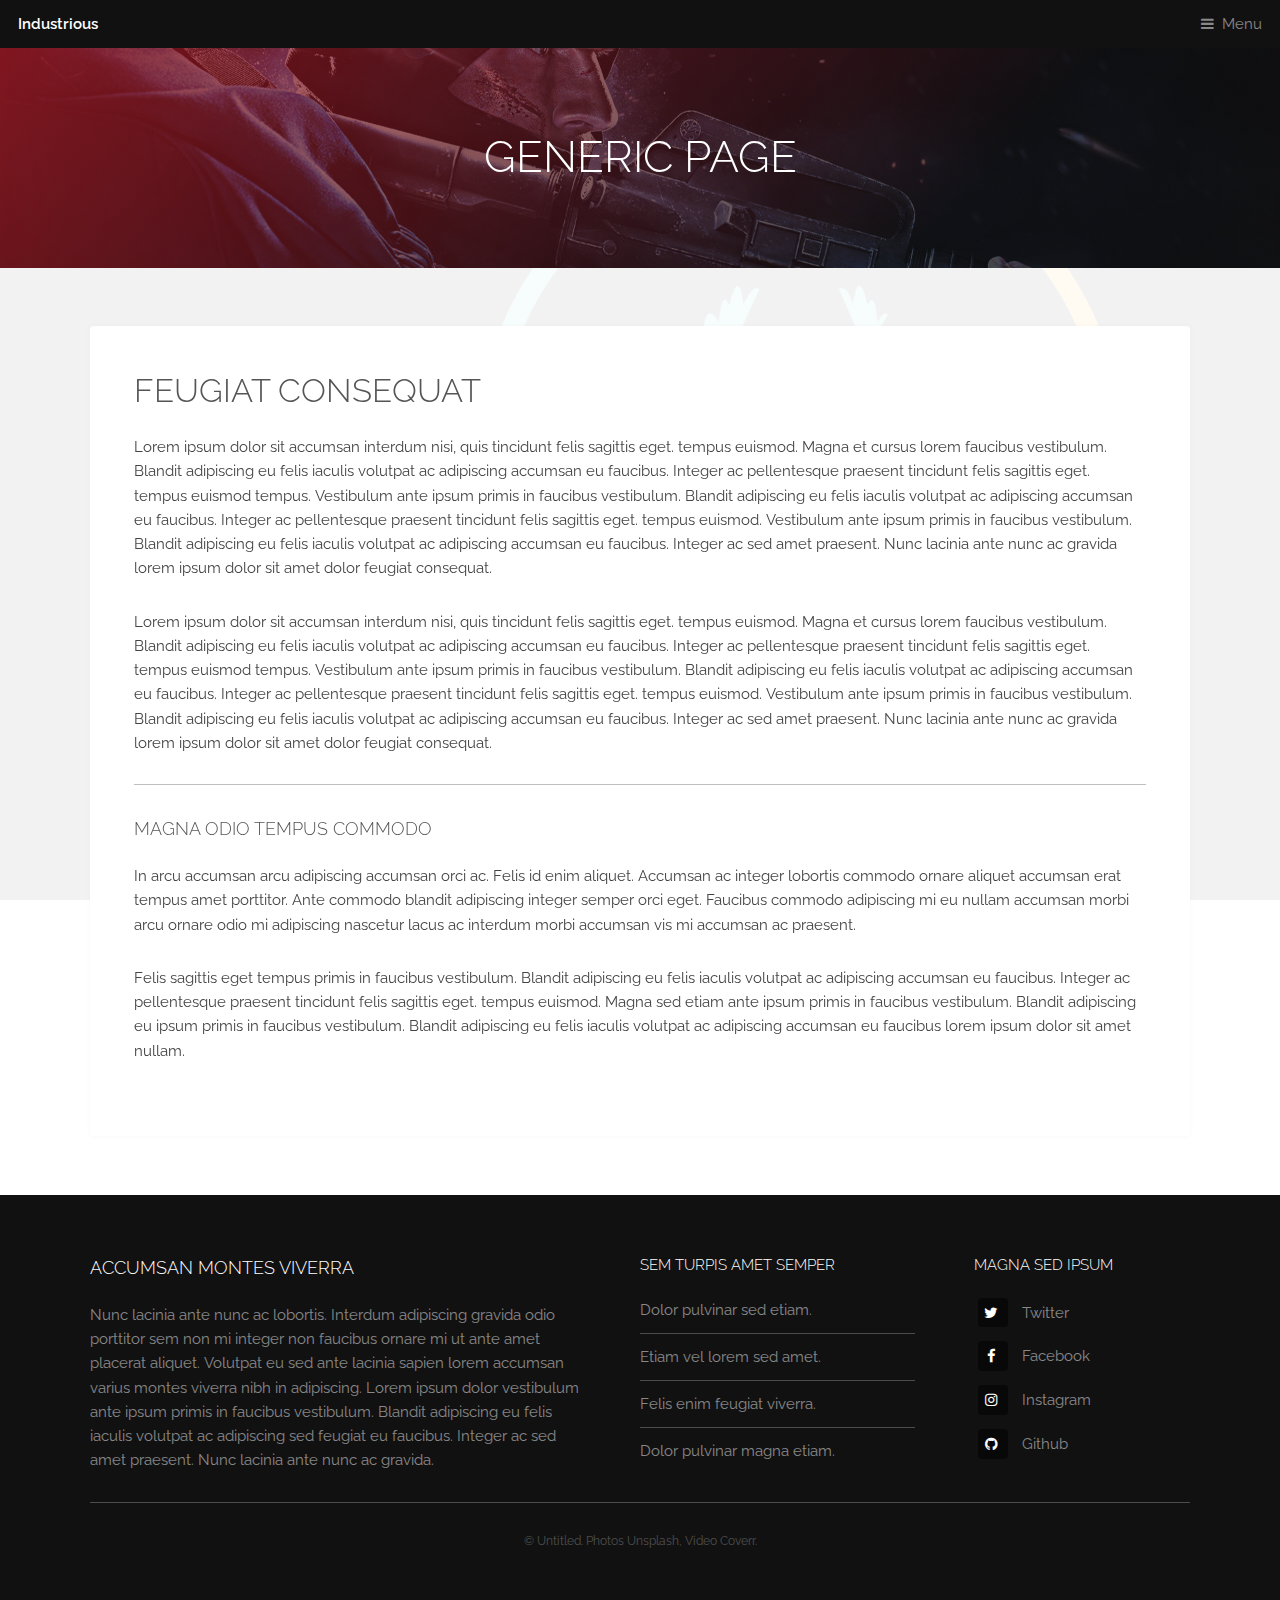
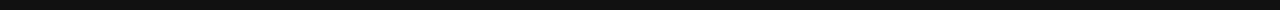
<file: generic.html>
<!DOCTYPE HTML>
<!--
	Industrious by TEMPLATED
	templated.co @templatedco
	Released for free under the Creative Commons Attribution 3.0 license (templated.co/license)
-->
<html>
	<head>
		<title>Generic Page - Industrious by TEMPLATED</title>
		<meta charset="utf-8" />
		<meta name="viewport" content="width=device-width, initial-scale=1, user-scalable=no" />
		<meta name="description" content="" />
		<meta name="keywords" content="" />
		<link rel="stylesheet" href="assets/css/main.css" />
	</head>
	<body class="is-preload">

		<!-- Header -->
			<header id="header">
				<a class="logo" href="index.html">Industrious</a>
				<nav>
					<a href="#menu">Menu</a>
				</nav>
			</header>

		<!-- Nav -->
			<nav id="menu">
				<ul class="links">
					<li><a href="index.html">Home</a></li>
					<li><a href="elements.html">Elements</a></li>
					<li><a href="generic.html">Generic</a></li>
				</ul>
			</nav>

		<!-- Heading -->
			<div id="heading" >
				<h1>Generic Page</h1>
			</div>

		<!-- Main -->
			<section id="main" class="wrapper">
				<div class="inner">
					<div class="content">
						<header>
							<h2>Feugiat consequat</h2>
						</header>
						<p>Lorem ipsum dolor sit accumsan interdum nisi, quis tincidunt felis sagittis eget. tempus euismod. Magna et cursus lorem faucibus vestibulum. Blandit adipiscing eu felis iaculis volutpat ac adipiscing accumsan eu faucibus. Integer ac pellentesque praesent tincidunt felis sagittis eget. tempus euismod tempus. Vestibulum ante ipsum primis in faucibus vestibulum. Blandit adipiscing eu felis iaculis volutpat ac adipiscing accumsan eu faucibus. Integer ac pellentesque praesent tincidunt felis sagittis eget. tempus euismod. Vestibulum ante ipsum primis in faucibus vestibulum. Blandit adipiscing eu felis iaculis volutpat ac adipiscing accumsan eu faucibus. Integer ac sed amet praesent. Nunc lacinia ante nunc ac gravida lorem ipsum dolor sit amet dolor feugiat consequat. </p>
						<p>Lorem ipsum dolor sit accumsan interdum nisi, quis tincidunt felis sagittis eget. tempus euismod. Magna et cursus lorem faucibus vestibulum. Blandit adipiscing eu felis iaculis volutpat ac adipiscing accumsan eu faucibus. Integer ac pellentesque praesent tincidunt felis sagittis eget. tempus euismod tempus. Vestibulum ante ipsum primis in faucibus vestibulum. Blandit adipiscing eu felis iaculis volutpat ac adipiscing accumsan eu faucibus. Integer ac pellentesque praesent tincidunt felis sagittis eget. tempus euismod. Vestibulum ante ipsum primis in faucibus vestibulum. Blandit adipiscing eu felis iaculis volutpat ac adipiscing accumsan eu faucibus. Integer ac sed amet praesent. Nunc lacinia ante nunc ac gravida lorem ipsum dolor sit amet dolor feugiat consequat. </p>
						<hr />
						<h3>Magna odio tempus commodo</h3>
						<p>In arcu accumsan arcu adipiscing accumsan orci ac. Felis id enim aliquet. Accumsan ac integer lobortis commodo ornare aliquet accumsan erat tempus amet porttitor. Ante commodo blandit adipiscing integer semper orci eget. Faucibus commodo adipiscing mi eu nullam accumsan morbi arcu ornare odio mi adipiscing nascetur lacus ac interdum morbi accumsan vis mi accumsan ac praesent.</p>
						<p>Felis sagittis eget tempus primis in faucibus vestibulum. Blandit adipiscing eu felis iaculis volutpat ac adipiscing accumsan eu faucibus. Integer ac pellentesque praesent tincidunt felis sagittis eget. tempus euismod. Magna sed etiam ante ipsum primis in faucibus vestibulum. Blandit adipiscing eu ipsum primis in faucibus vestibulum. Blandit adipiscing eu felis iaculis volutpat ac adipiscing accumsan eu faucibus lorem ipsum dolor sit amet nullam.</p>
					</div>
				</div>
			</section>

		<!-- Footer -->
			<footer id="footer">
				<div class="inner">
					<div class="content">
						<section>
							<h3>Accumsan montes viverra</h3>
							<p>Nunc lacinia ante nunc ac lobortis. Interdum adipiscing gravida odio porttitor sem non mi integer non faucibus ornare mi ut ante amet placerat aliquet. Volutpat eu sed ante lacinia sapien lorem accumsan varius montes viverra nibh in adipiscing. Lorem ipsum dolor vestibulum ante ipsum primis in faucibus vestibulum. Blandit adipiscing eu felis iaculis volutpat ac adipiscing sed feugiat eu faucibus. Integer ac sed amet praesent. Nunc lacinia ante nunc ac gravida.</p>
						</section>
						<section>
							<h4>Sem turpis amet semper</h4>
							<ul class="alt">
								<li><a href="#">Dolor pulvinar sed etiam.</a></li>
								<li><a href="#">Etiam vel lorem sed amet.</a></li>
								<li><a href="#">Felis enim feugiat viverra.</a></li>
								<li><a href="#">Dolor pulvinar magna etiam.</a></li>
							</ul>
						</section>
						<section>
							<h4>Magna sed ipsum</h4>
							<ul class="plain">
								<li><a href="#"><i class="icon fa-twitter">&nbsp;</i>Twitter</a></li>
								<li><a href="#"><i class="icon fa-facebook">&nbsp;</i>Facebook</a></li>
								<li><a href="#"><i class="icon fa-instagram">&nbsp;</i>Instagram</a></li>
								<li><a href="#"><i class="icon fa-github">&nbsp;</i>Github</a></li>
							</ul>
						</section>
					</div>
					<div class="copyright">
						&copy; Untitled. Photos <a href="https://unsplash.co">Unsplash</a>, Video <a href="https://coverr.co">Coverr</a>.
					</div>
				</div>
			</footer>

		<!-- Scripts -->
			<script src="assets/js/jquery.min.js"></script>
			<script src="assets/js/browser.min.js"></script>
			<script src="assets/js/breakpoints.min.js"></script>
			<script src="assets/js/util.js"></script>
			<script src="assets/js/main.js"></script>

	</body>
</html>
</file>
<file: assets/css/main.css>
@import url(font-awesome.min.css);
@import url("https://fonts.googleapis.com/css?family=Raleway:200,300,400,500,600");
/*
	Industrious by TEMPLATED
	templated.co @templatedco
	Released for free under the Creative Commons Attribution 3.0 license (templated.co/license)
*/
/* Basic */
@-ms-viewport {
  width: device-width; }
body {
  -ms-overflow-style: scrollbar; }

@media screen and (max-width: 480px) {
  html, body {
    min-width: 320px; } }
html {
  box-sizing: border-box; }

*, *:before, *:after {
  box-sizing: inherit; }

body {
  background: #ffffff; }
  body.is-preload *, body.is-preload *:before, body.is-preload *:after {
    -moz-animation: none !important;
    -webkit-animation: none !important;
    -ms-animation: none !important;
    animation: none !important;
    -moz-transition: none !important;
    -webkit-transition: none !important;
    -ms-transition: none !important;
    transition: none !important; }

html, body, div, span, applet, object,
iframe, h1, h2, h3, h4, h5, h6, p, blockquote,
pre, a, abbr, acronym, address, big, cite,
code, del, dfn, em, img, ins, kbd, q, s, samp,
small, strike, strong, sub, sup, tt, var, b,
u, i, center, dl, dt, dd, ol, ul, li, fieldset,
form, label, legend, table, caption, tbody,
tfoot, thead, tr, th, td, article, aside,
canvas, details, embed, figure, figcaption,
footer, header, hgroup, menu, nav, output, ruby,
section, summary, time, mark, audio, video {
  margin: 0;
  padding: 0;
  border: 0;
  font-size: 100%;
  font: inherit;
  vertical-align: baseline; }

article, aside, details, figcaption, figure,
footer, header, hgroup, menu, nav, section {
  display: block; }

body {
  line-height: 1; }

ol, ul {
  list-style: none; }

blockquote, q {
  quotes: none; }
  blockquote:before, blockquote:after, q:before, q:after {
    content: '';
    content: none; }

table {
  border-collapse: collapse;
  border-spacing: 0; }

body {
  -webkit-text-size-adjust: none; }

mark {
  background-color: transparent;
  color: inherit; }

input::-moz-focus-inner {
  border: 0;
  padding: 0; }

input, select, textarea {
  -moz-appearance: none;
  -webkit-appearance: none;
  -ms-appearance: none;
  appearance: none; }

/* Typography */
html {
  font-size: 13pt; }
  @media screen and (max-width: 1680px) {
    html {
      font-size: 11pt; } }
  @media screen and (max-width: 980px) {
    html {
      font-size: 12pt; } }
  @media screen and (max-width: 480px) {
    html {
      font-size: 11pt; } }

body {
  background-color: #ffffff;
  color: #444444; }

body, input, select, textarea {
  font-family: "Raleway", Arial, Helvetica, sans-serif;
  font-weight: 400;
  font-size: 1rem;
  line-height: 1.65; }

a {
  -moz-transition: color 0.2s ease-in-out;
  -webkit-transition: color 0.2s ease-in-out;
  -ms-transition: color 0.2s ease-in-out;
  transition: color 0.2s ease-in-out;
  text-decoration: underline; }
  a:hover {
    text-decoration: none; }

strong, b {
  font-weight: 600; }

em, i {
  font-style: italic; }

p {
  margin: 0 0 2rem 0; }

header.special {
  text-align: center;
  margin-bottom: 4rem; }
  header.special p {
    max-width: 75%;
    margin-left: auto;
    margin-right: auto; }

h1, h2, h3, h4, h5, h6 {
  font-weight: 300;
  line-height: 1.5;
  text-transform: uppercase;
  margin: 0 0 1.5rem 0; }
  h1 a, h2 a, h3 a, h4 a, h5 a, h6 a {
    color: inherit;
    text-decoration: none; }

h1 {
  font-size: 3rem;
  line-height: 1.2; }

h2 {
  font-size: 2.25rem;
  line-height: 1.3; }

h3 {
  font-size: 1.25rem; }

h4 {
  font-size: 1rem; }

h5 {
  font-size: 0.9rem; }

h6 {
  font-size: 0.7rem; }

@media screen and (max-width: 736px) {
  h1 {
    font-size: 2.75rem;
    line-height: 1.3; }

  h2 {
    font-size: 1.75rem;
    line-height: 1.5; }

  h3 {
    font-size: 1.25rem; } }
sub {
  font-size: 0.8rem;
  position: relative;
  top: 0.5rem; }

sup {
  font-size: 0.8rem;
  position: relative;
  top: -0.5rem; }

blockquote {
  border-left: solid 0.5rem;
  font-style: italic;
  margin: 0 0 2rem 0;
  padding: 1rem 0 1rem 2rem; }

code {
  border-radius: 4px;
  border: solid 1px;
  font-family: "Courier New", monospace;
  font-size: 0.9rem;
  margin: 0 0.25rem;
  padding: 0.25rem 0.65rem; }

pre {
  -webkit-overflow-scrolling: touch;
  font-family: "Courier New", monospace;
  font-size: 0.9rem;
  margin: 0 0 2rem 0; }
  pre code {
    display: block;
    line-height: 1.75;
    padding: 1rem 1.5rem;
    overflow-x: auto; }

hr {
  border: 0;
  border-bottom: solid 1px;
  margin: 2rem 0; }
  hr.major {
    margin: 4rem 0; }

input, select, textarea {
  color: #555555; }

a {
  color: #ce1b28; }

strong, b {
  color: #555555; }

h1, h2, h3, h4, h5, h6 {
  color: #555555; }

blockquote {
  border-left-color: rgba(0, 0, 0, 0.25); }

code {
  background: rgba(0, 0, 0, 0.075);
  border-color: rgba(0, 0, 0, 0.25); }

hr {
  border-bottom-color: rgba(0, 0, 0, 0.25); }

/* Inner */
.inner {
  margin: 0 auto;
  width: 75rem;
  max-width: calc(100% - 6rem); }
  @media screen and (max-width: 480px) {
    .inner {
      max-width: calc(100% - 3rem); } }

/* Button */
input[type="submit"],
input[type="reset"],
input[type="button"],
button,
.button {
  -moz-appearance: none;
  -webkit-appearance: none;
  -ms-appearance: none;
  appearance: none;
  -moz-transition: background-color 0.2s ease-in-out, box-shadow 0.2s ease-in-out, color 0.2s ease-in-out;
  -webkit-transition: background-color 0.2s ease-in-out, box-shadow 0.2s ease-in-out, color 0.2s ease-in-out;
  -ms-transition: background-color 0.2s ease-in-out, box-shadow 0.2s ease-in-out, color 0.2s ease-in-out;
  transition: background-color 0.2s ease-in-out, box-shadow 0.2s ease-in-out, color 0.2s ease-in-out;
  border: 0;
  border-radius: 4px;
  cursor: pointer;
  display: inline-block;
  font-weight: 600;
  height: 3.25rem;
  line-height: 3.25rem;
  padding: 0 1.75rem;
  text-align: center;
  text-decoration: none;
  white-space: nowrap; }
  input[type="submit"].small,
  input[type="reset"].small,
  input[type="button"].small,
  button.small,
  .button.small {
    font-size: 0.8rem;
    height: 2.4375rem;
    line-height: 2.4375rem;
    padding: 0 1.25rem; }
  input[type="submit"].large,
  input[type="reset"].large,
  input[type="button"].large,
  button.large,
  .button.large {
    font-size: 1.35rem;
    height: 4.0625rem;
    line-height: 4.0625rem;
    padding: 0 2rem; }
  input[type="submit"].wide,
  input[type="reset"].wide,
  input[type="button"].wide,
  button.wide,
  .button.wide {
    min-width: 13rem; }
  input[type="submit"].icon:before,
  input[type="reset"].icon:before,
  input[type="button"].icon:before,
  button.icon:before,
  .button.icon:before {
    margin-right: 0.5rem; }
  input[type="submit"].fit,
  input[type="reset"].fit,
  input[type="button"].fit,
  button.fit,
  .button.fit {
    width: 100%; }
  input[type="submit"].disabled, input[type="submit"]:disabled,
  input[type="reset"].disabled,
  input[type="reset"]:disabled,
  input[type="button"].disabled,
  input[type="button"]:disabled,
  button.disabled,
  button:disabled,
  .button.disabled,
  .button:disabled {
    pointer-events: none;
    opacity: 0.25; }

input[type="submit"],
input[type="reset"],
input[type="button"],
button,
.button {
  background-color: transparent;
  box-shadow: inset 0 0 0 1px #555555;
  color: #555555 !important; }
  input[type="submit"]:hover,
  input[type="reset"]:hover,
  input[type="button"]:hover,
  button:hover,
  .button:hover {
    box-shadow: inset 0 0 0 1px #ce1b28;
    color: #ce1b28 !important; }
    input[type="submit"]:hover:active,
    input[type="reset"]:hover:active,
    input[type="button"]:hover:active,
    button:hover:active,
    .button:hover:active {
      background-color: rgba(206, 27, 40, 0.25); }
  input[type="submit"].primary,
  input[type="reset"].primary,
  input[type="button"].primary,
  button.primary,
  .button.primary {
    box-shadow: none;
    background-color: #ce1b28;
    color: #ffffff !important; }
    input[type="submit"].primary:hover,
    input[type="reset"].primary:hover,
    input[type="button"].primary:hover,
    button.primary:hover,
    .button.primary:hover {
      background-color: #e2212f;
      box-shadow: none; }
      input[type="submit"].primary:hover:active,
      input[type="reset"].primary:hover:active,
      input[type="button"].primary:hover:active,
      button.primary:hover:active,
      .button.primary:hover:active {
        background-color: #b71824; }

/* Form */
form {
  margin: 0 0 2rem 0; }

input[type="text"],
input[type="password"],
input[type="email"],
input[type="tel"],
input[type="search"],
input[type="url"],
select,
textarea {
  -moz-appearance: none;
  -webkit-appearance: none;
  -ms-appearance: none;
  appearance: none;
  border-radius: 4px;
  border: none;
  border: solid 1px;
  color: inherit;
  display: block;
  outline: 0;
  padding: 0 1rem;
  text-decoration: none;
  width: 100%; }
  input[type="text"]:invalid,
  input[type="password"]:invalid,
  input[type="email"]:invalid,
  input[type="tel"]:invalid,
  input[type="search"]:invalid,
  input[type="url"]:invalid,
  select:invalid,
  textarea:invalid {
    box-shadow: none; }

label {
  display: block;
  font-size: 1rem;
  font-weight: 600;
  margin: 0 0 1rem 0; }

input[type="text"],
input[type="password"],
input[type="email"],
input[type="tel"],
input[type="search"],
input[type="url"] {
  height: 3.25rem; }

select {
  background-size: 1.25rem;
  background-repeat: no-repeat;
  background-position: calc(100% - 1rem) center;
  height: 3.25rem;
  padding-right: 3.25rem;
  text-overflow: ellipsis; }
  select:focus::-ms-value {
    background-color: transparent; }
  select::-ms-expand {
    display: none; }

textarea {
  padding: 0.75rem 1rem; }

input[type="checkbox"],
input[type="radio"] {
  -moz-appearance: none;
  -webkit-appearance: none;
  -ms-appearance: none;
  appearance: none;
  display: block;
  float: left;
  margin-right: -2rem;
  opacity: 0;
  width: 1rem;
  z-index: -1; }
  input[type="checkbox"] + label,
  input[type="radio"] + label {
    text-decoration: none;
    cursor: pointer;
    display: inline-block;
    font-size: 1rem;
    font-weight: 400;
    padding-left: 2.825rem;
    padding-right: 0.875rem;
    position: relative; }
    input[type="checkbox"] + label:before,
    input[type="radio"] + label:before {
      -moz-osx-font-smoothing: grayscale;
      -webkit-font-smoothing: antialiased;
      font-family: FontAwesome;
      font-style: normal;
      font-weight: normal;
      text-transform: none !important; }
    input[type="checkbox"] + label:before,
    input[type="radio"] + label:before {
      border-radius: 4px;
      border: solid 1px;
      content: '';
      display: inline-block;
      height: 1.95rem;
      left: 0;
      line-height: 1.86875rem;
      position: absolute;
      text-align: center;
      top: -0.1625rem;
      width: 1.95rem; }
  input[type="checkbox"]:checked + label:before,
  input[type="radio"]:checked + label:before {
    content: '\f00c'; }

input[type="checkbox"] + label:before {
  border-radius: 4px; }

input[type="radio"] + label:before {
  border-radius: 100%; }

::-webkit-input-placeholder {
  opacity: 1.0; }

:-moz-placeholder {
  opacity: 1.0; }

::-moz-placeholder {
  opacity: 1.0; }

:-ms-input-placeholder {
  opacity: 1.0; }

label {
  color: #555555; }

input[type="text"],
input[type="password"],
input[type="email"],
input[type="tel"],
input[type="search"],
input[type="url"],
select,
textarea {
  background-color: rgba(0, 0, 0, 0.075);
  border-color: rgba(0, 0, 0, 0.25); }
  input[type="text"]:focus,
  input[type="password"]:focus,
  input[type="email"]:focus,
  input[type="tel"]:focus,
  input[type="search"]:focus,
  input[type="url"]:focus,
  select:focus,
  textarea:focus {
    border-color: #ce1b28;
    box-shadow: 0 0 0 1px #ce1b28; }

select {
  background-image: url("data:image/svg+xml;charset=utf8,%3Csvg xmlns='http://www.w3.org/2000/svg' width='40' height='40' preserveAspectRatio='none' viewBox='0 0 40 40'%3E%3Cpath d='M9.4,12.3l10.4,10.4l10.4-10.4c0.2-0.2,0.5-0.4,0.9-0.4c0.3,0,0.6,0.1,0.9,0.4l3.3,3.3c0.2,0.2,0.4,0.5,0.4,0.9 c0,0.4-0.1,0.6-0.4,0.9L20.7,31.9c-0.2,0.2-0.5,0.4-0.9,0.4c-0.3,0-0.6-0.1-0.9-0.4L4.3,17.3c-0.2-0.2-0.4-0.5-0.4-0.9 c0-0.4,0.1-0.6,0.4-0.9l3.3-3.3c0.2-0.2,0.5-0.4,0.9-0.4S9.1,12.1,9.4,12.3z' fill='rgba(0, 0, 0, 0.25)' /%3E%3C/svg%3E"); }
  select option {
    color: #444444;
    background-color: #ffffff; }

input[type="checkbox"] + label,
input[type="radio"] + label {
  color: #444444; }
  input[type="checkbox"] + label:before,
  input[type="radio"] + label:before {
    background: rgba(0, 0, 0, 0.075);
    border-color: rgba(0, 0, 0, 0.25); }
input[type="checkbox"]:checked + label:before,
input[type="radio"]:checked + label:before {
  background-color: #ce1b28;
  border-color: #ce1b28;
  color: #ffffff; }
input[type="checkbox"]:focus + label:before,
input[type="radio"]:focus + label:before {
  border-color: #ce1b28;
  box-shadow: 0 0 0 1px #ce1b28; }

::-webkit-input-placeholder {
  color: #bbbbbb !important; }

:-moz-placeholder {
  color: #bbbbbb !important; }

::-moz-placeholder {
  color: #bbbbbb !important; }

:-ms-input-placeholder {
  color: #bbbbbb !important; }

/* List */
ol {
  list-style: decimal;
  margin: 0 0 2rem 0;
  padding-left: 1.25rem; }
  ol li {
    padding-left: 0.25rem; }

ul {
  list-style: disc;
  margin: 0 0 2rem 0;
  padding-left: 1rem; }
  ul li {
    padding-left: 0.325rem; }
  ul.plain {
    list-style: none;
    padding-left: 0; }
    ul.plain li {
      margin-bottom: 1rem; }
      ul.plain li .icon {
        border-radius: 4px;
        color: #ffffff;
        display: inline-block;
        margin-right: 1rem;
        text-align: center;
        width: 2rem;
        height: 2rem;
        line-height: 2rem;
        background: rgba(0, 0, 0, 0.5); }
  ul.alt {
    list-style: none;
    padding-left: 0; }
    ul.alt li {
      border-top: solid 1px;
      padding: 0.75rem 0; }
      ul.alt li:first-child {
        border-top: 0;
        padding-top: 0; }
      ul.alt li:last-child {
        padding-bottom: 0; }

dl {
  margin: 0 0 2rem 0; }
  dl dt {
    display: block;
    font-weight: 600;
    margin: 0 0 1rem 0; }
  dl dd {
    margin-left: 1.5rem; }

ul.alt li {
  border-top-color: rgba(0, 0, 0, 0.25); }

/* Table */
.table-wrapper {
  -webkit-overflow-scrolling: touch;
  overflow-x: auto; }

table {
  margin: 0 0 2rem 0;
  width: 100%; }
  table tbody tr {
    border: solid 1px;
    border-left: 0;
    border-right: 0; }
  table td {
    padding: 0.75rem 0.75rem; }
  table th {
    font-size: 0.9rem;
    font-weight: 600;
    padding: 0 0.75rem 0.75rem 0.75rem;
    text-align: left; }
  table thead {
    border-bottom: solid 2px; }
  table tfoot {
    border-top: solid 2px; }
  table.alt {
    border-collapse: separate; }
    table.alt tbody tr td {
      border: solid 1px;
      border-left-width: 0;
      border-top-width: 0; }
      table.alt tbody tr td:first-child {
        border-left-width: 1px; }
    table.alt tbody tr:first-child td {
      border-top-width: 1px; }
    table.alt thead {
      border-bottom: 0; }
    table.alt tfoot {
      border-top: 0; }

table tbody tr {
  border-color: rgba(0, 0, 0, 0.25); }
  table tbody tr:nth-child(2n + 1) {
    background-color: rgba(0, 0, 0, 0.075); }
table th {
  color: #555555; }
table thead {
  border-bottom-color: rgba(0, 0, 0, 0.25); }
table tfoot {
  border-top-color: rgba(0, 0, 0, 0.25); }
table.alt tbody tr td {
  border-color: rgba(0, 0, 0, 0.25); }

/* Highlights */
.highlights {
  width: 100%;
  margin: 2.5rem 0;
  display: -moz-flex;
  display: -webkit-flex;
  display: -ms-flex;
  display: flex;
  -moz-flex-wrap: wrap;
  -webkit-flex-wrap: wrap;
  -ms-flex-wrap: wrap;
  flex-wrap: wrap;
  -moz-align-items: -moz-stretch;
  -webkit-align-items: -webkit-stretch;
  -ms-align-items: -ms-stretch;
  align-items: stretch; }
  .highlights > * {
    -moz-flex-shrink: 1;
    -webkit-flex-shrink: 1;
    -ms-flex-shrink: 1;
    flex-shrink: 1;
    -moz-flex-grow: 0;
    -webkit-flex-grow: 0;
    -ms-flex-grow: 0;
    flex-grow: 0; }
  .highlights > * {
    width: 33.3333333333%; }
  .highlights > * {
    padding: 1.5rem;
    width: calc(33.3333333333% + 1rem); }
  .highlights > :nth-child(-n + 3) {
    padding-top: 0; }
  .highlights > :nth-last-child(-n + 3) {
    padding-bottom: 0; }
  .highlights > :nth-child(3n + 1) {
    padding-left: 0; }
  .highlights > :nth-child(3n) {
    padding-right: 0; }
  .highlights > :nth-child(3n + 1),
  .highlights > :nth-child(3n) {
    width: calc(33.3333333333% + -0.5rem); }
  .highlights .content {
    border-radius: 4px;
    height: 100%;
    padding: 3rem;
    text-align: center; }
    .highlights .content .icon {
      font-size: 5rem; }
  .highlights > div > :last-child {
    margin-bottom: 0; }
  @media screen and (max-width: 980px) {
    .highlights > * {
      width: 50%; }
    .highlights > * {
      padding: 1rem;
      width: calc(33.3333333333% + 0.6666666667rem); }
    .highlights > :nth-child(-n + 3) {
      padding-top: 1rem; }
    .highlights > :nth-last-child(-n + 3) {
      padding-bottom: 1rem; }
    .highlights > :nth-child(3n + 1) {
      padding-left: 1rem; }
    .highlights > :nth-child(3n) {
      padding-right: 1rem; }
    .highlights > :nth-child(3n + 1),
    .highlights > :nth-child(3n) {
      padding: 1rem;
      width: calc(50% + 1rem); }
    .highlights > * {
      padding: 1rem;
      width: calc(50% + 1rem); }
    .highlights > :nth-child(-n + 2) {
      padding-top: 0; }
    .highlights > :nth-last-child(-n + 2) {
      padding-bottom: 0; }
    .highlights > :nth-child(2n + 1) {
      padding-left: 0; }
    .highlights > :nth-child(2n) {
      padding-right: 0; }
    .highlights > :nth-child(2n + 1),
    .highlights > :nth-child(2n) {
      width: calc(50% + 0rem); }
    .highlights .content {
      padding: 2rem; } }
  @media screen and (max-width: 736px) {
    .highlights > * {
      width: 100%; }
    .highlights > * {
      padding: 1rem;
      width: calc(33.3333333333% + 0.6666666667rem); }
    .highlights > :nth-child(-n + 3) {
      padding-top: 1rem; }
    .highlights > :nth-last-child(-n + 3) {
      padding-bottom: 1rem; }
    .highlights > :nth-child(3n + 1) {
      padding-left: 1rem; }
    .highlights > :nth-child(3n) {
      padding-right: 1rem; }
    .highlights > :nth-child(3n + 1),
    .highlights > :nth-child(3n) {
      padding: 1rem;
      width: calc(100% + 2rem); }
    .highlights > * {
      padding: 1rem;
      width: calc(50% + 1rem); }
    .highlights > :nth-child(-n + 2) {
      padding-top: 1rem; }
    .highlights > :nth-last-child(-n + 2) {
      padding-bottom: 1rem; }
    .highlights > :nth-child(2n + 1) {
      padding-left: 1rem; }
    .highlights > :nth-child(2n) {
      padding-right: 1rem; }
    .highlights > :nth-child(2n + 1),
    .highlights > :nth-child(2n) {
      padding: 1rem;
      width: calc(100% + 2rem); }
    .highlights > * {
      padding: 1rem;
      width: calc(100% + 2rem); }
    .highlights > :nth-child(-n + 1) {
      padding-top: 0; }
    .highlights > :nth-last-child(-n + 1) {
      padding-bottom: 0; }
    .highlights > :nth-child(1n + 1) {
      padding-left: 0; }
    .highlights > :nth-child(1n) {
      padding-right: 0; }
    .highlights > :nth-child(1n + 1),
    .highlights > :nth-child(1n) {
      width: calc(100% + 1rem); } }

.highlights .content {
  background: #ffffff;
  box-shadow: 0px 0px 4px 1px rgba(0, 0, 0, 0.025); }

/* Testimonials */
.testimonials {
  margin: 2.5rem 0;
  width: 100%;
  display: -moz-flex;
  display: -webkit-flex;
  display: -ms-flex;
  display: flex;
  -moz-flex-wrap: wrap;
  -webkit-flex-wrap: wrap;
  -ms-flex-wrap: wrap;
  flex-wrap: wrap;
  -moz-align-items: -moz-stretch;
  -webkit-align-items: -webkit-stretch;
  -ms-align-items: -ms-stretch;
  align-items: stretch; }
  .testimonials > * {
    -moz-flex-shrink: 1;
    -webkit-flex-shrink: 1;
    -ms-flex-shrink: 1;
    flex-shrink: 1;
    -moz-flex-grow: 0;
    -webkit-flex-grow: 0;
    -ms-flex-grow: 0;
    flex-grow: 0; }
  .testimonials > * {
    width: 33.3333333333%; }
  .testimonials > * {
    padding: 1.5rem;
    width: calc(33.3333333333% + 1rem); }
  .testimonials > :nth-child(-n + 3) {
    padding-top: 0; }
  .testimonials > :nth-last-child(-n + 3) {
    padding-bottom: 0; }
  .testimonials > :nth-child(3n + 1) {
    padding-left: 0; }
  .testimonials > :nth-child(3n) {
    padding-right: 0; }
  .testimonials > :nth-child(3n + 1),
  .testimonials > :nth-child(3n) {
    width: calc(33.3333333333% + -0.5rem); }
  .testimonials .content {
    border-radius: 4px;
    height: 100%;
    padding: 3rem; }
    .testimonials .content .author {
      display: -moz-flex;
      display: -webkit-flex;
      display: -ms-flex;
      display: flex;
      -moz-align-items: center;
      -webkit-align-items: center;
      -ms-align-items: center;
      align-items: center; }
      .testimonials .content .author blockquote {
        margin: 0; }
      .testimonials .content .author .image {
        margin-right: 2rem;
        width: 20%; }
        .testimonials .content .author .image img {
          border-radius: 100%;
          max-width: 100%; }
    .testimonials .content .credit {
      font-size: 0.75rem; }
    .testimonials .content p:last-child {
      margin: 0; }
  .testimonials > div > :last-child {
    margin-bottom: 0; }
  @media screen and (max-width: 980px) {
    .testimonials > * {
      width: 50%; }
    .testimonials > * {
      padding: 1rem;
      width: calc(33.3333333333% + 0.6666666667rem); }
    .testimonials > :nth-child(-n + 3) {
      padding-top: 1rem; }
    .testimonials > :nth-last-child(-n + 3) {
      padding-bottom: 1rem; }
    .testimonials > :nth-child(3n + 1) {
      padding-left: 1rem; }
    .testimonials > :nth-child(3n) {
      padding-right: 1rem; }
    .testimonials > :nth-child(3n + 1),
    .testimonials > :nth-child(3n) {
      padding: 1rem;
      width: calc(50% + 1rem); }
    .testimonials > * {
      padding: 1rem;
      width: calc(50% + 1rem); }
    .testimonials > :nth-child(-n + 2) {
      padding-top: 0; }
    .testimonials > :nth-last-child(-n + 2) {
      padding-bottom: 0; }
    .testimonials > :nth-child(2n + 1) {
      padding-left: 0; }
    .testimonials > :nth-child(2n) {
      padding-right: 0; }
    .testimonials > :nth-child(2n + 1),
    .testimonials > :nth-child(2n) {
      width: calc(50% + 0rem); }
    .testimonials .content {
      padding: 2rem; } }
  @media screen and (max-width: 736px) {
    .testimonials > * {
      width: 100%; }
    .testimonials > * {
      padding: 1rem;
      width: calc(33.3333333333% + 0.6666666667rem); }
    .testimonials > :nth-child(-n + 3) {
      padding-top: 1rem; }
    .testimonials > :nth-last-child(-n + 3) {
      padding-bottom: 1rem; }
    .testimonials > :nth-child(3n + 1) {
      padding-left: 1rem; }
    .testimonials > :nth-child(3n) {
      padding-right: 1rem; }
    .testimonials > :nth-child(3n + 1),
    .testimonials > :nth-child(3n) {
      padding: 1rem;
      width: calc(100% + 2rem); }
    .testimonials > * {
      padding: 1rem;
      width: calc(50% + 1rem); }
    .testimonials > :nth-child(-n + 2) {
      padding-top: 1rem; }
    .testimonials > :nth-last-child(-n + 2) {
      padding-bottom: 1rem; }
    .testimonials > :nth-child(2n + 1) {
      padding-left: 1rem; }
    .testimonials > :nth-child(2n) {
      padding-right: 1rem; }
    .testimonials > :nth-child(2n + 1),
    .testimonials > :nth-child(2n) {
      padding: 1rem;
      width: calc(100% + 2rem); }
    .testimonials > * {
      padding: 1rem;
      width: calc(100% + 2rem); }
    .testimonials > :nth-child(-n + 1) {
      padding-top: 0; }
    .testimonials > :nth-last-child(-n + 1) {
      padding-bottom: 0; }
    .testimonials > :nth-child(1n + 1) {
      padding-left: 0; }
    .testimonials > :nth-child(1n) {
      padding-right: 0; }
    .testimonials > :nth-child(1n + 1),
    .testimonials > :nth-child(1n) {
      width: calc(100% + 1rem); } }

.testimonials .content {
  background: #ffffff;
  box-shadow: 0px 0px 4px 1px rgba(0, 0, 0, 0.025); }
  .testimonials .content .credit strong {
    color: #ce1b28; }

/* Actions */
ul.actions {
  display: -moz-flex;
  display: -webkit-flex;
  display: -ms-flex;
  display: flex;
  cursor: default;
  list-style: none;
  margin-left: -1rem;
  padding-left: 0; }
  ul.actions li {
    padding: 0 0 0 1rem;
    vertical-align: middle; }
  ul.actions.special {
    -moz-justify-content: center;
    -webkit-justify-content: center;
    -ms-justify-content: center;
    justify-content: center;
    width: calc(100% + 1rem); }
  ul.actions.stacked {
    -moz-flex-direction: column;
    -webkit-flex-direction: column;
    -ms-flex-direction: column;
    flex-direction: column;
    margin-left: 0; }
    ul.actions.stacked li {
      padding: 1.3rem 0 0 0; }
      ul.actions.stacked li:first-child {
        padding-top: 0; }
  ul.actions.fit {
    width: calc(100% + 1rem); }
    ul.actions.fit li {
      -moz-flex-grow: 1;
      -webkit-flex-grow: 1;
      -ms-flex-grow: 1;
      flex-grow: 1;
      -moz-flex-shrink: 1;
      -webkit-flex-shrink: 1;
      -ms-flex-shrink: 1;
      flex-shrink: 1;
      width: 100%; }
      ul.actions.fit li > * {
        width: 100%; }
    ul.actions.fit.stacked {
      width: 100%; }
  @media screen and (max-width: 480px) {
    ul.actions:not(.fixed) {
      -moz-flex-direction: column;
      -webkit-flex-direction: column;
      -ms-flex-direction: column;
      flex-direction: column;
      margin-left: 0;
      width: 100% !important; }
      ul.actions:not(.fixed) li {
        -moz-flex-grow: 1;
        -webkit-flex-grow: 1;
        -ms-flex-grow: 1;
        flex-grow: 1;
        -moz-flex-shrink: 1;
        -webkit-flex-shrink: 1;
        -ms-flex-shrink: 1;
        flex-shrink: 1;
        padding: 1rem 0 0 0;
        text-align: center;
        width: 100%; }
        ul.actions:not(.fixed) li > * {
          width: 100%; }
        ul.actions:not(.fixed) li:first-child {
          padding-top: 0; }
        ul.actions:not(.fixed) li input[type="submit"],
        ul.actions:not(.fixed) li input[type="reset"],
        ul.actions:not(.fixed) li input[type="button"],
        ul.actions:not(.fixed) li button,
        ul.actions:not(.fixed) li .button {
          width: 100%; }
          ul.actions:not(.fixed) li input[type="submit"].icon:before,
          ul.actions:not(.fixed) li input[type="reset"].icon:before,
          ul.actions:not(.fixed) li input[type="button"].icon:before,
          ul.actions:not(.fixed) li button.icon:before,
          ul.actions:not(.fixed) li .button.icon:before {
            margin-left: -0.5rem; } }

/* Grid */
.row {
  display: flex;
  flex-wrap: wrap;
  box-sizing: border-box; }
  .row > * {
    box-sizing: border-box; }
  .row.gtr-uniform > * > :last-child {
    margin-bottom: 0; }

.row > .imp {
  order: -1; }
.row > .col-1 {
  width: 8.3333333333%; }
.row > .off-1 {
  margin-left: 8.3333333333%; }
.row > .col-2 {
  width: 16.6666666667%; }
.row > .off-2 {
  margin-left: 16.6666666667%; }
.row > .col-3 {
  width: 25%; }
.row > .off-3 {
  margin-left: 25%; }
.row > .col-4 {
  width: 33.3333333333%; }
.row > .off-4 {
  margin-left: 33.3333333333%; }
.row > .col-5 {
  width: 41.6666666667%; }
.row > .off-5 {
  margin-left: 41.6666666667%; }
.row > .col-6 {
  width: 50%; }
.row > .off-6 {
  margin-left: 50%; }
.row > .col-7 {
  width: 58.3333333333%; }
.row > .off-7 {
  margin-left: 58.3333333333%; }
.row > .col-8 {
  width: 66.6666666667%; }
.row > .off-8 {
  margin-left: 66.6666666667%; }
.row > .col-9 {
  width: 75%; }
.row > .off-9 {
  margin-left: 75%; }
.row > .col-10 {
  width: 83.3333333333%; }
.row > .off-10 {
  margin-left: 83.3333333333%; }
.row > .col-11 {
  width: 91.6666666667%; }
.row > .off-11 {
  margin-left: 91.6666666667%; }
.row > .col-12 {
  width: 100%; }
.row > .off-12 {
  margin-left: 100%; }
.row.gtr-0 {
  margin-top: 0;
  margin-left: 0rem; }
  .row.gtr-0 > * {
    padding: 0 0 0 0rem; }
  .row.gtr-0.gtr-uniform {
    margin-top: 0rem; }
    .row.gtr-0.gtr-uniform > * {
      padding-top: 0rem; }
.row.gtr-25 {
  margin-top: 0;
  margin-left: -0.75rem; }
  .row.gtr-25 > * {
    padding: 0 0 0 0.75rem; }
  .row.gtr-25.gtr-uniform {
    margin-top: -0.75rem; }
    .row.gtr-25.gtr-uniform > * {
      padding-top: 0.75rem; }
.row.gtr-50 {
  margin-top: 0;
  margin-left: -1.5rem; }
  .row.gtr-50 > * {
    padding: 0 0 0 1.5rem; }
  .row.gtr-50.gtr-uniform {
    margin-top: -1.5rem; }
    .row.gtr-50.gtr-uniform > * {
      padding-top: 1.5rem; }
.row {
  margin-top: 0;
  margin-left: -3rem; }
  .row > * {
    padding: 0 0 0 3rem; }
  .row.gtr-uniform {
    margin-top: -3rem; }
    .row.gtr-uniform > * {
      padding-top: 3rem; }
.row.gtr-150 {
  margin-top: 0;
  margin-left: -4.5rem; }
  .row.gtr-150 > * {
    padding: 0 0 0 4.5rem; }
  .row.gtr-150.gtr-uniform {
    margin-top: -4.5rem; }
    .row.gtr-150.gtr-uniform > * {
      padding-top: 4.5rem; }
.row.gtr-200 {
  margin-top: 0;
  margin-left: -6rem; }
  .row.gtr-200 > * {
    padding: 0 0 0 6rem; }
  .row.gtr-200.gtr-uniform {
    margin-top: -6rem; }
    .row.gtr-200.gtr-uniform > * {
      padding-top: 6rem; }

@media screen and (max-width: 1680px) {
  .row {
    display: flex;
    flex-wrap: wrap;
    box-sizing: border-box; }
    .row > * {
      box-sizing: border-box; }
    .row.gtr-uniform > * > :last-child {
      margin-bottom: 0; }

  .row > .imp-xlarge {
    order: -1; }
  .row > .col-1-xlarge {
    width: 8.3333333333%; }
  .row > .off-1-xlarge {
    margin-left: 8.3333333333%; }
  .row > .col-2-xlarge {
    width: 16.6666666667%; }
  .row > .off-2-xlarge {
    margin-left: 16.6666666667%; }
  .row > .col-3-xlarge {
    width: 25%; }
  .row > .off-3-xlarge {
    margin-left: 25%; }
  .row > .col-4-xlarge {
    width: 33.3333333333%; }
  .row > .off-4-xlarge {
    margin-left: 33.3333333333%; }
  .row > .col-5-xlarge {
    width: 41.6666666667%; }
  .row > .off-5-xlarge {
    margin-left: 41.6666666667%; }
  .row > .col-6-xlarge {
    width: 50%; }
  .row > .off-6-xlarge {
    margin-left: 50%; }
  .row > .col-7-xlarge {
    width: 58.3333333333%; }
  .row > .off-7-xlarge {
    margin-left: 58.3333333333%; }
  .row > .col-8-xlarge {
    width: 66.6666666667%; }
  .row > .off-8-xlarge {
    margin-left: 66.6666666667%; }
  .row > .col-9-xlarge {
    width: 75%; }
  .row > .off-9-xlarge {
    margin-left: 75%; }
  .row > .col-10-xlarge {
    width: 83.3333333333%; }
  .row > .off-10-xlarge {
    margin-left: 83.3333333333%; }
  .row > .col-11-xlarge {
    width: 91.6666666667%; }
  .row > .off-11-xlarge {
    margin-left: 91.6666666667%; }
  .row > .col-12-xlarge {
    width: 100%; }
  .row > .off-12-xlarge {
    margin-left: 100%; }
  .row.gtr-0 {
    margin-top: 0;
    margin-left: 0rem; }
    .row.gtr-0 > * {
      padding: 0 0 0 0rem; }
    .row.gtr-0.gtr-uniform {
      margin-top: 0rem; }
      .row.gtr-0.gtr-uniform > * {
        padding-top: 0rem; }
  .row.gtr-25 {
    margin-top: 0;
    margin-left: -0.75rem; }
    .row.gtr-25 > * {
      padding: 0 0 0 0.75rem; }
    .row.gtr-25.gtr-uniform {
      margin-top: -0.75rem; }
      .row.gtr-25.gtr-uniform > * {
        padding-top: 0.75rem; }
  .row.gtr-50 {
    margin-top: 0;
    margin-left: -1.5rem; }
    .row.gtr-50 > * {
      padding: 0 0 0 1.5rem; }
    .row.gtr-50.gtr-uniform {
      margin-top: -1.5rem; }
      .row.gtr-50.gtr-uniform > * {
        padding-top: 1.5rem; }
  .row {
    margin-top: 0;
    margin-left: -3rem; }
    .row > * {
      padding: 0 0 0 3rem; }
    .row.gtr-uniform {
      margin-top: -3rem; }
      .row.gtr-uniform > * {
        padding-top: 3rem; }
  .row.gtr-150 {
    margin-top: 0;
    margin-left: -4.5rem; }
    .row.gtr-150 > * {
      padding: 0 0 0 4.5rem; }
    .row.gtr-150.gtr-uniform {
      margin-top: -4.5rem; }
      .row.gtr-150.gtr-uniform > * {
        padding-top: 4.5rem; }
  .row.gtr-200 {
    margin-top: 0;
    margin-left: -6rem; }
    .row.gtr-200 > * {
      padding: 0 0 0 6rem; }
    .row.gtr-200.gtr-uniform {
      margin-top: -6rem; }
      .row.gtr-200.gtr-uniform > * {
        padding-top: 6rem; } }
@media screen and (max-width: 1280px) {
  .row {
    display: flex;
    flex-wrap: wrap;
    box-sizing: border-box; }
    .row > * {
      box-sizing: border-box; }
    .row.gtr-uniform > * > :last-child {
      margin-bottom: 0; }

  .row > .imp-large {
    order: -1; }
  .row > .col-1-large {
    width: 8.3333333333%; }
  .row > .off-1-large {
    margin-left: 8.3333333333%; }
  .row > .col-2-large {
    width: 16.6666666667%; }
  .row > .off-2-large {
    margin-left: 16.6666666667%; }
  .row > .col-3-large {
    width: 25%; }
  .row > .off-3-large {
    margin-left: 25%; }
  .row > .col-4-large {
    width: 33.3333333333%; }
  .row > .off-4-large {
    margin-left: 33.3333333333%; }
  .row > .col-5-large {
    width: 41.6666666667%; }
  .row > .off-5-large {
    margin-left: 41.6666666667%; }
  .row > .col-6-large {
    width: 50%; }
  .row > .off-6-large {
    margin-left: 50%; }
  .row > .col-7-large {
    width: 58.3333333333%; }
  .row > .off-7-large {
    margin-left: 58.3333333333%; }
  .row > .col-8-large {
    width: 66.6666666667%; }
  .row > .off-8-large {
    margin-left: 66.6666666667%; }
  .row > .col-9-large {
    width: 75%; }
  .row > .off-9-large {
    margin-left: 75%; }
  .row > .col-10-large {
    width: 83.3333333333%; }
  .row > .off-10-large {
    margin-left: 83.3333333333%; }
  .row > .col-11-large {
    width: 91.6666666667%; }
  .row > .off-11-large {
    margin-left: 91.6666666667%; }
  .row > .col-12-large {
    width: 100%; }
  .row > .off-12-large {
    margin-left: 100%; }
  .row.gtr-0 {
    margin-top: 0;
    margin-left: 0rem; }
    .row.gtr-0 > * {
      padding: 0 0 0 0rem; }
    .row.gtr-0.gtr-uniform {
      margin-top: 0rem; }
      .row.gtr-0.gtr-uniform > * {
        padding-top: 0rem; }
  .row.gtr-25 {
    margin-top: 0;
    margin-left: -0.375rem; }
    .row.gtr-25 > * {
      padding: 0 0 0 0.375rem; }
    .row.gtr-25.gtr-uniform {
      margin-top: -0.375rem; }
      .row.gtr-25.gtr-uniform > * {
        padding-top: 0.375rem; }
  .row.gtr-50 {
    margin-top: 0;
    margin-left: -0.75rem; }
    .row.gtr-50 > * {
      padding: 0 0 0 0.75rem; }
    .row.gtr-50.gtr-uniform {
      margin-top: -0.75rem; }
      .row.gtr-50.gtr-uniform > * {
        padding-top: 0.75rem; }
  .row {
    margin-top: 0;
    margin-left: -1.5rem; }
    .row > * {
      padding: 0 0 0 1.5rem; }
    .row.gtr-uniform {
      margin-top: -1.5rem; }
      .row.gtr-uniform > * {
        padding-top: 1.5rem; }
  .row.gtr-150 {
    margin-top: 0;
    margin-left: -2.25rem; }
    .row.gtr-150 > * {
      padding: 0 0 0 2.25rem; }
    .row.gtr-150.gtr-uniform {
      margin-top: -2.25rem; }
      .row.gtr-150.gtr-uniform > * {
        padding-top: 2.25rem; }
  .row.gtr-200 {
    margin-top: 0;
    margin-left: -3rem; }
    .row.gtr-200 > * {
      padding: 0 0 0 3rem; }
    .row.gtr-200.gtr-uniform {
      margin-top: -3rem; }
      .row.gtr-200.gtr-uniform > * {
        padding-top: 3rem; } }
@media screen and (max-width: 980px) {
  .row {
    display: flex;
    flex-wrap: wrap;
    box-sizing: border-box; }
    .row > * {
      box-sizing: border-box; }
    .row.gtr-uniform > * > :last-child {
      margin-bottom: 0; }

  .row > .imp-medium {
    order: -1; }
  .row > .col-1-medium {
    width: 8.3333333333%; }
  .row > .off-1-medium {
    margin-left: 8.3333333333%; }
  .row > .col-2-medium {
    width: 16.6666666667%; }
  .row > .off-2-medium {
    margin-left: 16.6666666667%; }
  .row > .col-3-medium {
    width: 25%; }
  .row > .off-3-medium {
    margin-left: 25%; }
  .row > .col-4-medium {
    width: 33.3333333333%; }
  .row > .off-4-medium {
    margin-left: 33.3333333333%; }
  .row > .col-5-medium {
    width: 41.6666666667%; }
  .row > .off-5-medium {
    margin-left: 41.6666666667%; }
  .row > .col-6-medium {
    width: 50%; }
  .row > .off-6-medium {
    margin-left: 50%; }
  .row > .col-7-medium {
    width: 58.3333333333%; }
  .row > .off-7-medium {
    margin-left: 58.3333333333%; }
  .row > .col-8-medium {
    width: 66.6666666667%; }
  .row > .off-8-medium {
    margin-left: 66.6666666667%; }
  .row > .col-9-medium {
    width: 75%; }
  .row > .off-9-medium {
    margin-left: 75%; }
  .row > .col-10-medium {
    width: 83.3333333333%; }
  .row > .off-10-medium {
    margin-left: 83.3333333333%; }
  .row > .col-11-medium {
    width: 91.6666666667%; }
  .row > .off-11-medium {
    margin-left: 91.6666666667%; }
  .row > .col-12-medium {
    width: 100%; }
  .row > .off-12-medium {
    margin-left: 100%; }
  .row.gtr-0 {
    margin-top: 0;
    margin-left: 0rem; }
    .row.gtr-0 > * {
      padding: 0 0 0 0rem; }
    .row.gtr-0.gtr-uniform {
      margin-top: 0rem; }
      .row.gtr-0.gtr-uniform > * {
        padding-top: 0rem; }
  .row.gtr-25 {
    margin-top: 0;
    margin-left: -0.375rem; }
    .row.gtr-25 > * {
      padding: 0 0 0 0.375rem; }
    .row.gtr-25.gtr-uniform {
      margin-top: -0.375rem; }
      .row.gtr-25.gtr-uniform > * {
        padding-top: 0.375rem; }
  .row.gtr-50 {
    margin-top: 0;
    margin-left: -0.75rem; }
    .row.gtr-50 > * {
      padding: 0 0 0 0.75rem; }
    .row.gtr-50.gtr-uniform {
      margin-top: -0.75rem; }
      .row.gtr-50.gtr-uniform > * {
        padding-top: 0.75rem; }
  .row {
    margin-top: 0;
    margin-left: -1.5rem; }
    .row > * {
      padding: 0 0 0 1.5rem; }
    .row.gtr-uniform {
      margin-top: -1.5rem; }
      .row.gtr-uniform > * {
        padding-top: 1.5rem; }
  .row.gtr-150 {
    margin-top: 0;
    margin-left: -2.25rem; }
    .row.gtr-150 > * {
      padding: 0 0 0 2.25rem; }
    .row.gtr-150.gtr-uniform {
      margin-top: -2.25rem; }
      .row.gtr-150.gtr-uniform > * {
        padding-top: 2.25rem; }
  .row.gtr-200 {
    margin-top: 0;
    margin-left: -3rem; }
    .row.gtr-200 > * {
      padding: 0 0 0 3rem; }
    .row.gtr-200.gtr-uniform {
      margin-top: -3rem; }
      .row.gtr-200.gtr-uniform > * {
        padding-top: 3rem; } }
@media screen and (max-width: 736px) {
  .row {
    display: flex;
    flex-wrap: wrap;
    box-sizing: border-box; }
    .row > * {
      box-sizing: border-box; }
    .row.gtr-uniform > * > :last-child {
      margin-bottom: 0; }

  .row > .imp-small {
    order: -1; }
  .row > .col-1-small {
    width: 8.3333333333%; }
  .row > .off-1-small {
    margin-left: 8.3333333333%; }
  .row > .col-2-small {
    width: 16.6666666667%; }
  .row > .off-2-small {
    margin-left: 16.6666666667%; }
  .row > .col-3-small {
    width: 25%; }
  .row > .off-3-small {
    margin-left: 25%; }
  .row > .col-4-small {
    width: 33.3333333333%; }
  .row > .off-4-small {
    margin-left: 33.3333333333%; }
  .row > .col-5-small {
    width: 41.6666666667%; }
  .row > .off-5-small {
    margin-left: 41.6666666667%; }
  .row > .col-6-small {
    width: 50%; }
  .row > .off-6-small {
    margin-left: 50%; }
  .row > .col-7-small {
    width: 58.3333333333%; }
  .row > .off-7-small {
    margin-left: 58.3333333333%; }
  .row > .col-8-small {
    width: 66.6666666667%; }
  .row > .off-8-small {
    margin-left: 66.6666666667%; }
  .row > .col-9-small {
    width: 75%; }
  .row > .off-9-small {
    margin-left: 75%; }
  .row > .col-10-small {
    width: 83.3333333333%; }
  .row > .off-10-small {
    margin-left: 83.3333333333%; }
  .row > .col-11-small {
    width: 91.6666666667%; }
  .row > .off-11-small {
    margin-left: 91.6666666667%; }
  .row > .col-12-small {
    width: 100%; }
  .row > .off-12-small {
    margin-left: 100%; }
  .row.gtr-0 {
    margin-top: 0;
    margin-left: 0rem; }
    .row.gtr-0 > * {
      padding: 0 0 0 0rem; }
    .row.gtr-0.gtr-uniform {
      margin-top: 0rem; }
      .row.gtr-0.gtr-uniform > * {
        padding-top: 0rem; }
  .row.gtr-25 {
    margin-top: 0;
    margin-left: -0.3125rem; }
    .row.gtr-25 > * {
      padding: 0 0 0 0.3125rem; }
    .row.gtr-25.gtr-uniform {
      margin-top: -0.3125rem; }
      .row.gtr-25.gtr-uniform > * {
        padding-top: 0.3125rem; }
  .row.gtr-50 {
    margin-top: 0;
    margin-left: -0.625rem; }
    .row.gtr-50 > * {
      padding: 0 0 0 0.625rem; }
    .row.gtr-50.gtr-uniform {
      margin-top: -0.625rem; }
      .row.gtr-50.gtr-uniform > * {
        padding-top: 0.625rem; }
  .row {
    margin-top: 0;
    margin-left: -1.25rem; }
    .row > * {
      padding: 0 0 0 1.25rem; }
    .row.gtr-uniform {
      margin-top: -1.25rem; }
      .row.gtr-uniform > * {
        padding-top: 1.25rem; }
  .row.gtr-150 {
    margin-top: 0;
    margin-left: -1.875rem; }
    .row.gtr-150 > * {
      padding: 0 0 0 1.875rem; }
    .row.gtr-150.gtr-uniform {
      margin-top: -1.875rem; }
      .row.gtr-150.gtr-uniform > * {
        padding-top: 1.875rem; }
  .row.gtr-200 {
    margin-top: 0;
    margin-left: -2.5rem; }
    .row.gtr-200 > * {
      padding: 0 0 0 2.5rem; }
    .row.gtr-200.gtr-uniform {
      margin-top: -2.5rem; }
      .row.gtr-200.gtr-uniform > * {
        padding-top: 2.5rem; } }
@media screen and (max-width: 480px) {
  .row {
    display: flex;
    flex-wrap: wrap;
    box-sizing: border-box; }
    .row > * {
      box-sizing: border-box; }
    .row.gtr-uniform > * > :last-child {
      margin-bottom: 0; }

  .row > .imp-xsmall {
    order: -1; }
  .row > .col-1-xsmall {
    width: 8.3333333333%; }
  .row > .off-1-xsmall {
    margin-left: 8.3333333333%; }
  .row > .col-2-xsmall {
    width: 16.6666666667%; }
  .row > .off-2-xsmall {
    margin-left: 16.6666666667%; }
  .row > .col-3-xsmall {
    width: 25%; }
  .row > .off-3-xsmall {
    margin-left: 25%; }
  .row > .col-4-xsmall {
    width: 33.3333333333%; }
  .row > .off-4-xsmall {
    margin-left: 33.3333333333%; }
  .row > .col-5-xsmall {
    width: 41.6666666667%; }
  .row > .off-5-xsmall {
    margin-left: 41.6666666667%; }
  .row > .col-6-xsmall {
    width: 50%; }
  .row > .off-6-xsmall {
    margin-left: 50%; }
  .row > .col-7-xsmall {
    width: 58.3333333333%; }
  .row > .off-7-xsmall {
    margin-left: 58.3333333333%; }
  .row > .col-8-xsmall {
    width: 66.6666666667%; }
  .row > .off-8-xsmall {
    margin-left: 66.6666666667%; }
  .row > .col-9-xsmall {
    width: 75%; }
  .row > .off-9-xsmall {
    margin-left: 75%; }
  .row > .col-10-xsmall {
    width: 83.3333333333%; }
  .row > .off-10-xsmall {
    margin-left: 83.3333333333%; }
  .row > .col-11-xsmall {
    width: 91.6666666667%; }
  .row > .off-11-xsmall {
    margin-left: 91.6666666667%; }
  .row > .col-12-xsmall {
    width: 100%; }
  .row > .off-12-xsmall {
    margin-left: 100%; }
  .row.gtr-0 {
    margin-top: 0;
    margin-left: 0rem; }
    .row.gtr-0 > * {
      padding: 0 0 0 0rem; }
    .row.gtr-0.gtr-uniform {
      margin-top: 0rem; }
      .row.gtr-0.gtr-uniform > * {
        padding-top: 0rem; }
  .row.gtr-25 {
    margin-top: 0;
    margin-left: -0.3125rem; }
    .row.gtr-25 > * {
      padding: 0 0 0 0.3125rem; }
    .row.gtr-25.gtr-uniform {
      margin-top: -0.3125rem; }
      .row.gtr-25.gtr-uniform > * {
        padding-top: 0.3125rem; }
  .row.gtr-50 {
    margin-top: 0;
    margin-left: -0.625rem; }
    .row.gtr-50 > * {
      padding: 0 0 0 0.625rem; }
    .row.gtr-50.gtr-uniform {
      margin-top: -0.625rem; }
      .row.gtr-50.gtr-uniform > * {
        padding-top: 0.625rem; }
  .row {
    margin-top: 0;
    margin-left: -1.25rem; }
    .row > * {
      padding: 0 0 0 1.25rem; }
    .row.gtr-uniform {
      margin-top: -1.25rem; }
      .row.gtr-uniform > * {
        padding-top: 1.25rem; }
  .row.gtr-150 {
    margin-top: 0;
    margin-left: -1.875rem; }
    .row.gtr-150 > * {
      padding: 0 0 0 1.875rem; }
    .row.gtr-150.gtr-uniform {
      margin-top: -1.875rem; }
      .row.gtr-150.gtr-uniform > * {
        padding-top: 1.875rem; }
  .row.gtr-200 {
    margin-top: 0;
    margin-left: -2.5rem; }
    .row.gtr-200 > * {
      padding: 0 0 0 2.5rem; }
    .row.gtr-200.gtr-uniform {
      margin-top: -2.5rem; }
      .row.gtr-200.gtr-uniform > * {
        padding-top: 2.5rem; } }
/* Icon */
.icon {
  text-decoration: none;
  border-bottom: none;
  position: relative; }
  .icon:before {
    -moz-osx-font-smoothing: grayscale;
    -webkit-font-smoothing: antialiased;
    font-family: FontAwesome;
    font-style: normal;
    font-weight: normal;
    text-transform: none !important; }
  .icon > .label {
    display: none; }

/* Icons */
ul.icons {
  cursor: default;
  list-style: none;
  padding-left: 0; }
  ul.icons li {
    display: inline-block;
    padding: 0 1rem 0 0; }
    ul.icons li:last-child {
      padding-right: 0; }
    ul.icons li .icon:before {
      font-size: 2rem; }

/* Image */
.image {
  border-radius: 4px;
  border: 0;
  display: inline-block;
  position: relative; }
  .image img {
    border-radius: 4px;
    display: block; }
  .image.left, .image.right {
    max-width: 40%; }
    .image.left img, .image.right img {
      width: 100%; }
  .image.left {
    float: left;
    margin: 0 2rem 2rem 0;
    top: 0.25rem; }
  .image.right {
    float: right;
    margin: 0 0 2rem 2rem;
    top: 0.25rem; }
  .image.fit {
    display: block;
    margin: 0 0 2rem 0;
    width: 100%; }
    .image.fit img {
      width: 100%; }
  .image.main {
    display: block;
    margin: 0 0 3rem 0;
    width: 100%; }
    .image.main img {
      width: 100%; }

/* Wrapper */
.wrapper {
  padding: 8rem 0 6rem 0 ;
  position: relative;
  z-index: 1; }
  @media screen and (max-width: 1280px) {
    .wrapper {
      padding: 4rem 0 2rem 0 ; } }
  @media screen and (max-width: 736px) {
    .wrapper {
      padding: 3rem 0 1rem 0 ; } }
  @media screen and (max-width: 480px) {
    .wrapper {
      padding: 2rem 0 0.1rem 0 ; } }

/* Banner */
#banner {
  -ms-flex-align: center;
  -ms-flex-pack: center;
  background-color: #111111;
  color: rgba(255, 255, 255, 0.5);
  -moz-align-items: center;
  -webkit-align-items: center;
  -ms-align-items: center;
  align-items: center;
  display: -moz-flex;
  display: -webkit-flex;
  display: -ms-flex;
  display: flex;
  -moz-justify-content: center;
  -webkit-justify-content: center;
  -ms-justify-content: center;
  justify-content: center;
  background-image: url("../../images/banner.jpg");
  background-position: center;
  background-repeat: no-repeat;
  background-size: cover;
  border-top: 0;
  display: -ms-flexbox;
  height: 35rem !important;
  min-height: 35rem;
  overflow: hidden;
  position: relative;
  text-align: center;
  width: 100%; }
  #banner input, #banner select, #banner textarea {
    color: #ffffff; }
  #banner a {
    color: #ce1b28; }
  #banner strong, #banner b {
    color: #ffffff; }
  #banner h1, #banner h2, #banner h3, #banner h4, #banner h5, #banner h6 {
    color: #ffffff; }
  #banner blockquote {
    border-left-color: rgba(255, 255, 255, 0.25); }
  #banner code {
    background: rgba(255, 255, 255, 0.075);
    border-color: rgba(255, 255, 255, 0.25); }
  #banner hr {
    border-bottom-color: rgba(255, 255, 255, 0.25); }
  #banner input[type="submit"],
  #banner input[type="reset"],
  #banner input[type="button"],
  #banner button,
  #banner .button {
    background-color: transparent;
    box-shadow: inset 0 0 0 1px #ffffff;
    color: #ffffff !important; }
    #banner input[type="submit"]:hover,
    #banner input[type="reset"]:hover,
    #banner input[type="button"]:hover,
    #banner button:hover,
    #banner .button:hover {
      box-shadow: inset 0 0 0 1px #ce1b28;
      color: #ce1b28 !important; }
      #banner input[type="submit"]:hover:active,
      #banner input[type="reset"]:hover:active,
      #banner input[type="button"]:hover:active,
      #banner button:hover:active,
      #banner .button:hover:active {
        background-color: rgba(206, 27, 40, 0.25); }
    #banner input[type="submit"].primary,
    #banner input[type="reset"].primary,
    #banner input[type="button"].primary,
    #banner button.primary,
    #banner .button.primary {
      box-shadow: none;
      background-color: #ce1b28;
      color: #ffffff !important; }
      #banner input[type="submit"].primary:hover,
      #banner input[type="reset"].primary:hover,
      #banner input[type="button"].primary:hover,
      #banner button.primary:hover,
      #banner .button.primary:hover {
        background-color: #e2212f;
        box-shadow: none; }
        #banner input[type="submit"].primary:hover:active,
        #banner input[type="reset"].primary:hover:active,
        #banner input[type="button"].primary:hover:active,
        #banner button.primary:hover:active,
        #banner .button.primary:hover:active {
          background-color: #b71824; }
  #banner label {
    color: #ffffff; }
  #banner input[type="text"],
  #banner input[type="password"],
  #banner input[type="email"],
  #banner input[type="tel"],
  #banner input[type="search"],
  #banner input[type="url"],
  #banner select,
  #banner textarea {
    background-color: rgba(255, 255, 255, 0.075);
    border-color: rgba(255, 255, 255, 0.25); }
    #banner input[type="text"]:focus,
    #banner input[type="password"]:focus,
    #banner input[type="email"]:focus,
    #banner input[type="tel"]:focus,
    #banner input[type="search"]:focus,
    #banner input[type="url"]:focus,
    #banner select:focus,
    #banner textarea:focus {
      border-color: #ce1b28;
      box-shadow: 0 0 0 1px #ce1b28; }
  #banner select {
    background-image: url("./images/banner.mp4"); }
    #banner select option {
      color: rgba(255, 255, 255, 0.5);
      background-color: #111111; }
  #banner input[type="checkbox"] + label,
  #banner input[type="radio"] + label {
    color: rgba(255, 255, 255, 0.5); }
    #banner input[type="checkbox"] + label:before,
    #banner input[type="radio"] + label:before {
      background: rgba(255, 255, 255, 0.075);
      border-color: rgba(255, 255, 255, 0.25); }
  #banner input[type="checkbox"]:checked + label:before,
  #banner input[type="radio"]:checked + label:before {
    background-color: #ce1b28;
    border-color: #ce1b28;
    color: #ffffff; }
  #banner input[type="checkbox"]:focus + label:before,
  #banner input[type="radio"]:focus + label:before {
    border-color: #ce1b28;
    box-shadow: 0 0 0 1px #ce1b28; }
  #banner ::-webkit-input-placeholder {
    color: rgba(255, 255, 255, 0.4) !important; }
  #banner :-moz-placeholder {
    color: rgba(255, 255, 255, 0.4) !important; }
  #banner ::-moz-placeholder {
    color: rgba(255, 255, 255, 0.4) !important; }
  #banner :-ms-input-placeholder {
    color: rgba(255, 255, 255, 0.4) !important; }
  #banner ul.alt li {
    border-top-color: rgba(255, 255, 255, 0.25); }
  #banner table tbody tr {
    border-color: rgba(255, 255, 255, 0.25); }
    #banner table tbody tr:nth-child(2n + 1) {
      background-color: rgba(255, 255, 255, 0.075); }
  #banner table th {
    color: #ffffff; }
  #banner table thead {
    border-bottom-color: rgba(255, 255, 255, 0.25); }
  #banner table tfoot {
    border-top-color: rgba(255, 255, 255, 0.25); }
  #banner table.alt tbody tr td {
    border-color: rgba(255, 255, 255, 0.25); }
  #banner .highlights .content {
    background: #111111;
    box-shadow: 0px 0px 4px 1px rgba(255, 255, 255, 0.025); }
  #banner .testimonials .content {
    background: #111111;
    box-shadow: 0px 0px 4px 1px rgba(255, 255, 255, 0.025); }
    #banner .testimonials .content .credit strong {
      color: #ce1b28; }
  #banner > .inner {
    -moz-transform: scale(1.0);
    -webkit-transform: scale(1.0);
    -ms-transform: scale(1.0);
    transform: scale(1.0);
    -moz-transition: opacity 1s ease, -moz-transform 1s ease;
    -webkit-transition: opacity 1s ease, -webkit-transform 1s ease;
    -ms-transition: opacity 1s ease, -ms-transform 1s ease;
    transition: opacity 1s ease, transform 1s ease;
    opacity: 1;
    position: relative;
    z-index: 3; }
    #banner > .inner > :last-child {
      margin-bottom: 0; }
  #banner h1 {
    font-size: 4rem;
    margin-bottom: 1rem; }
  #banner p {
    font-size: 1.5rem; }
  #banner a {
    color: rgba(255, 255, 255, 0.5);
    text-decoration: none; }
    #banner a:hover {
      color: #ffffff; }
  #banner video {
    -moz-transform: translateX(50%) translateY(50%);
    -webkit-transform: translateX(50%) translateY(50%);
    -ms-transform: translateX(50%) translateY(50%);
    transform: translateX(50%) translateY(50%);
    bottom: 50%;
    height: auto;
    min-height: 100%;
    min-width: 100%;
    overflow: hidden;
    position: absolute;
    right: 50%;
    width: auto; }
  #banner:before {
    -moz-transition: opacity 3s ease;
    -webkit-transition: opacity 3s ease;
    -ms-transition: opacity 3s ease;
    transition: opacity 3s ease;
    -moz-transition-delay: 1.25s;
    -webkit-transition-delay: 1.25s;
    -ms-transition-delay: 1.25s;
    transition-delay: 1.25s;
    background: #111111;
    content: '';
    display: block;
    height: 100%;
    left: 0;
    opacity: 0.45;
    position: absolute;
    top: 0;
    width: 100%;
    z-index: 1; }
  #banner:after {
    background: linear-gradient(135deg, #ce1b28 0%, #111111 74%);
    content: ' ';
    display: block;
    height: 100%;
    left: 0;
    opacity: 0.6;
    position: absolute;
    top: 0;
    webkit-linear-gradientidth: 100%;
    width: 100%;
    z-index: 1; }
  #banner.small {
    height: 30vh !important;
    min-height: 30vh; }
  @media screen and (max-width: 1280px) {
    #banner video {
      display: none; } }
  @media screen and (max-width: 736px) {
    #banner {
      height: auto !important;
      min-height: 0;
      padding: 4rem 2rem 4rem 2rem; }
      #banner .inner {
        width: 100%; }
      #banner h1 {
        font-size: 1.75rem;
        margin-bottom: 0.5rem;
        padding-bottom: 0; }
      #banner p {
        font-size: 1.25rem; }
      #banner br {
        display: none; }
      #banner .button {
        width: 100%; } }
  @media screen and (max-width: 480px) {
    #banner p {
      font-size: 1rem; } }
  body.is-preload #banner .inner {
    -moz-transform: scale(0.99);
    -webkit-transform: scale(0.99);
    -ms-transform: scale(0.99);
    transform: scale(0.99);
    opacity: 0; }
  body.is-preload #banner:before {
    opacity: 1; }

/* CTA */
#cta {
  background-color: #ce1b28;
  color: rgba(255, 255, 255, 0.75);
  background-attachment: fixed;
  background-image: linear-gradient(rgba(206, 27, 40, 0.25), rgba(206, 27, 40, 0.25)), url(../../images/csgo_ct_m4_ump.jpg);
  background-position: bottom;
  background-repeat: no-repeat;
  background-size: cover;
  position: relative;
  text-align: center;
  z-index: 1; }
  #cta input, #cta select, #cta textarea {
    color: #ffffff; }
  #cta a {
    color: #ffffff; }
  #cta strong, #cta b {
    color: #ffffff; }
  #cta h1, #cta h2, #cta h3, #cta h4, #cta h5, #cta h6 {
    color: #ffffff; }
  #cta blockquote {
    border-left-color: rgba(255, 255, 255, 0.25); }
  #cta code {
    background: rgba(255, 255, 255, 0.075);
    border-color: rgba(255, 255, 255, 0.25); }
  #cta hr {
    border-bottom-color: rgba(255, 255, 255, 0.25); }
  #cta input[type="submit"],
  #cta input[type="reset"],
  #cta input[type="button"],
  #cta button,
  #cta .button {
    background-color: transparent;
    box-shadow: inset 0 0 0 1px #ffffff;
    color: #ffffff !important; }
    #cta input[type="submit"]:hover,
    #cta input[type="reset"]:hover,
    #cta input[type="button"]:hover,
    #cta button:hover,
    #cta .button:hover {
      background-color: rgba(255, 255, 255, 0.1); }
      #cta input[type="submit"]:hover:active,
      #cta input[type="reset"]:hover:active,
      #cta input[type="button"]:hover:active,
      #cta button:hover:active,
      #cta .button:hover:active {
        background-color: rgba(255, 255, 255, 0.25); }
    #cta input[type="submit"].primary,
    #cta input[type="reset"].primary,
    #cta input[type="button"].primary,
    #cta button.primary,
    #cta .button.primary {
      box-shadow: none;
      background-color: #ffffff;
      color: #ce1b28 !important; }
      #cta input[type="submit"].primary:hover,
      #cta input[type="reset"].primary:hover,
      #cta input[type="button"].primary:hover,
      #cta button.primary:hover,
      #cta .button.primary:hover {
        background-color: rgba(255, 255, 255, 0.875);
        box-shadow: none; }
        #cta input[type="submit"].primary:hover:active,
        #cta input[type="reset"].primary:hover:active,
        #cta input[type="button"].primary:hover:active,
        #cta button.primary:hover:active,
        #cta .button.primary:hover:active {
          background-color: rgba(255, 255, 255, 0.5); }
  #cta label {
    color: #ffffff; }
  #cta input[type="text"],
  #cta input[type="password"],
  #cta input[type="email"],
  #cta input[type="tel"],
  #cta input[type="search"],
  #cta input[type="url"],
  #cta select,
  #cta textarea {
    background-color: rgba(255, 255, 255, 0.075);
    border-color: rgba(255, 255, 255, 0.25); }
    #cta input[type="text"]:focus,
    #cta input[type="password"]:focus,
    #cta input[type="email"]:focus,
    #cta input[type="tel"]:focus,
    #cta input[type="search"]:focus,
    #cta input[type="url"]:focus,
    #cta select:focus,
    #cta textarea:focus {
      border-color: #ffffff;
      box-shadow: 0 0 0 1px #ffffff; }
  #cta select {
    background-image: url("data:image/svg+xml;charset=utf8,%3Csvg xmlns='http://www.w3.org/2000/svg' width='40' height='40' preserveAspectRatio='none' viewBox='0 0 40 40'%3E%3Cpath d='M9.4,12.3l10.4,10.4l10.4-10.4c0.2-0.2,0.5-0.4,0.9-0.4c0.3,0,0.6,0.1,0.9,0.4l3.3,3.3c0.2,0.2,0.4,0.5,0.4,0.9 c0,0.4-0.1,0.6-0.4,0.9L20.7,31.9c-0.2,0.2-0.5,0.4-0.9,0.4c-0.3,0-0.6-0.1-0.9-0.4L4.3,17.3c-0.2-0.2-0.4-0.5-0.4-0.9 c0-0.4,0.1-0.6,0.4-0.9l3.3-3.3c0.2-0.2,0.5-0.4,0.9-0.4S9.1,12.1,9.4,12.3z' fill='rgba(255, 255, 255, 0.25)' /%3E%3C/svg%3E"); }
    #cta select option {
      color: rgba(255, 255, 255, 0.75);
      background-color: #ce1b28; }
  #cta input[type="checkbox"] + label,
  #cta input[type="radio"] + label {
    color: rgba(255, 255, 255, 0.75); }
    #cta input[type="checkbox"] + label:before,
    #cta input[type="radio"] + label:before {
      background: rgba(255, 255, 255, 0.075);
      border-color: rgba(255, 255, 255, 0.25); }
  #cta input[type="checkbox"]:checked + label:before,
  #cta input[type="radio"]:checked + label:before {
    background-color: #ffffff;
    border-color: #ffffff;
    color: #ce1b28; }
  #cta input[type="checkbox"]:focus + label:before,
  #cta input[type="radio"]:focus + label:before {
    border-color: #ffffff;
    box-shadow: 0 0 0 1px #ffffff; }
  #cta ::-webkit-input-placeholder {
    color: rgba(255, 255, 255, 0.4) !important; }
  #cta :-moz-placeholder {
    color: rgba(255, 255, 255, 0.4) !important; }
  #cta ::-moz-placeholder {
    color: rgba(255, 255, 255, 0.4) !important; }
  #cta :-ms-input-placeholder {
    color: rgba(255, 255, 255, 0.4) !important; }
  #cta ul.alt li {
    border-top-color: rgba(255, 255, 255, 0.25); }
  #cta table tbody tr {
    border-color: rgba(255, 255, 255, 0.25); }
    #cta table tbody tr:nth-child(2n + 1) {
      background-color: rgba(255, 255, 255, 0.075); }
  #cta table th {
    color: #ffffff; }
  #cta table thead {
    border-bottom-color: rgba(255, 255, 255, 0.25); }
  #cta table tfoot {
    border-top-color: rgba(255, 255, 255, 0.25); }
  #cta table.alt tbody tr td {
    border-color: rgba(255, 255, 255, 0.25); }
  #cta .highlights .content {
    background: #ce1b28;
    box-shadow: 0px 0px 4px 1px rgba(255, 255, 255, 0.025); }
  #cta .testimonials .content {
    background: #ce1b28;
    box-shadow: 0px 0px 4px 1px rgba(255, 255, 255, 0.025); }
    #cta .testimonials .content .credit strong {
      color: #ce1b28; }
  #cta .inner {
    position: relative;
    z-index: 3; }
  @media screen and (max-width: 980px) {
    #cta {
      background-attachment: scroll; } }

/* Footer */
#footer {
  background-color: #111111;
  color: rgba(255, 255, 255, 0.5);
  padding: 8rem 0 6rem 0 ; }
  #footer input, #footer select, #footer textarea {
    color: #ffffff; }
  #footer a {
    color: #ce1b28; }
  #footer strong, #footer b {
    color: #ffffff; }
  #footer h1, #footer h2, #footer h3, #footer h4, #footer h5, #footer h6 {
    color: #ffffff; }
  #footer blockquote {
    border-left-color: rgba(255, 255, 255, 0.25); }
  #footer code {
    background: rgba(255, 255, 255, 0.075);
    border-color: rgba(255, 255, 255, 0.25); }
  #footer hr {
    border-bottom-color: rgba(255, 255, 255, 0.25); }
  #footer input[type="submit"],
  #footer input[type="reset"],
  #footer input[type="button"],
  #footer button,
  #footer .button {
    background-color: transparent;
    box-shadow: inset 0 0 0 1px #ffffff;
    color: #ffffff !important; }
    #footer input[type="submit"]:hover,
    #footer input[type="reset"]:hover,
    #footer input[type="button"]:hover,
    #footer button:hover,
    #footer .button:hover {
      box-shadow: inset 0 0 0 1px #ce1b28;
      color: #ce1b28 !important; }
      #footer input[type="submit"]:hover:active,
      #footer input[type="reset"]:hover:active,
      #footer input[type="button"]:hover:active,
      #footer button:hover:active,
      #footer .button:hover:active {
        background-color: rgba(206, 27, 40, 0.25); }
    #footer input[type="submit"].primary,
    #footer input[type="reset"].primary,
    #footer input[type="button"].primary,
    #footer button.primary,
    #footer .button.primary {
      box-shadow: none;
      background-color: #ce1b28;
      color: #ffffff !important; }
      #footer input[type="submit"].primary:hover,
      #footer input[type="reset"].primary:hover,
      #footer input[type="button"].primary:hover,
      #footer button.primary:hover,
      #footer .button.primary:hover {
        background-color: #e2212f;
        box-shadow: none; }
        #footer input[type="submit"].primary:hover:active,
        #footer input[type="reset"].primary:hover:active,
        #footer input[type="button"].primary:hover:active,
        #footer button.primary:hover:active,
        #footer .button.primary:hover:active {
          background-color: #b71824; }
  #footer label {
    color: #ffffff; }
  #footer input[type="text"],
  #footer input[type="password"],
  #footer input[type="email"],
  #footer input[type="tel"],
  #footer input[type="search"],
  #footer input[type="url"],
  #footer select,
  #footer textarea {
    background-color: rgba(255, 255, 255, 0.075);
    border-color: rgba(255, 255, 255, 0.25); }
    #footer input[type="text"]:focus,
    #footer input[type="password"]:focus,
    #footer input[type="email"]:focus,
    #footer input[type="tel"]:focus,
    #footer input[type="search"]:focus,
    #footer input[type="url"]:focus,
    #footer select:focus,
    #footer textarea:focus {
      border-color: #ce1b28;
      box-shadow: 0 0 0 1px #ce1b28; }
  #footer select {
    background-image: url("data:image/svg+xml;charset=utf8,%3Csvg xmlns='http://www.w3.org/2000/svg' width='40' height='40' preserveAspectRatio='none' viewBox='0 0 40 40'%3E%3Cpath d='M9.4,12.3l10.4,10.4l10.4-10.4c0.2-0.2,0.5-0.4,0.9-0.4c0.3,0,0.6,0.1,0.9,0.4l3.3,3.3c0.2,0.2,0.4,0.5,0.4,0.9 c0,0.4-0.1,0.6-0.4,0.9L20.7,31.9c-0.2,0.2-0.5,0.4-0.9,0.4c-0.3,0-0.6-0.1-0.9-0.4L4.3,17.3c-0.2-0.2-0.4-0.5-0.4-0.9 c0-0.4,0.1-0.6,0.4-0.9l3.3-3.3c0.2-0.2,0.5-0.4,0.9-0.4S9.1,12.1,9.4,12.3z' fill='rgba(255, 255, 255, 0.25)' /%3E%3C/svg%3E"); }
    #footer select option {
      color: rgba(255, 255, 255, 0.5);
      background-color: #111111; }
  #footer input[type="checkbox"] + label,
  #footer input[type="radio"] + label {
    color: rgba(255, 255, 255, 0.5); }
    #footer input[type="checkbox"] + label:before,
    #footer input[type="radio"] + label:before {
      background: rgba(255, 255, 255, 0.075);
      border-color: rgba(255, 255, 255, 0.25); }
  #footer input[type="checkbox"]:checked + label:before,
  #footer input[type="radio"]:checked + label:before {
    background-color: #ce1b28;
    border-color: #ce1b28;
    color: #ffffff; }
  #footer input[type="checkbox"]:focus + label:before,
  #footer input[type="radio"]:focus + label:before {
    border-color: #ce1b28;
    box-shadow: 0 0 0 1px #ce1b28; }
  #footer ::-webkit-input-placeholder {
    color: rgba(255, 255, 255, 0.4) !important; }
  #footer :-moz-placeholder {
    color: rgba(255, 255, 255, 0.4) !important; }
  #footer ::-moz-placeholder {
    color: rgba(255, 255, 255, 0.4) !important; }
  #footer :-ms-input-placeholder {
    color: rgba(255, 255, 255, 0.4) !important; }
  #footer ul.alt li {
    border-top-color: rgba(255, 255, 255, 0.25); }
  #footer table tbody tr {
    border-color: rgba(255, 255, 255, 0.25); }
    #footer table tbody tr:nth-child(2n + 1) {
      background-color: rgba(255, 255, 255, 0.075); }
  #footer table th {
    color: #ffffff; }
  #footer table thead {
    border-bottom-color: rgba(255, 255, 255, 0.25); }
  #footer table tfoot {
    border-top-color: rgba(255, 255, 255, 0.25); }
  #footer table.alt tbody tr td {
    border-color: rgba(255, 255, 255, 0.25); }
  #footer .highlights .content {
    background: #111111;
    box-shadow: 0px 0px 4px 1px rgba(255, 255, 255, 0.025); }
  #footer .testimonials .content {
    background: #111111;
    box-shadow: 0px 0px 4px 1px rgba(255, 255, 255, 0.025); }
    #footer .testimonials .content .credit strong {
      color: #ce1b28; }
  #footer a {
    color: rgba(255, 255, 255, 0.5);
    text-decoration: none; }
    #footer a:hover {
      color: #ce1b28; }
  #footer .content {
    display: -moz-flex;
    display: -webkit-flex;
    display: -ms-flex;
    display: flex; }
    #footer .content section {
      width: 25%; }
      #footer .content section:first-child {
        width: 50%;
        padding-right: 4rem; }
      #footer .content section:last-child {
        padding-left: 4rem; }
  #footer .copyright {
    border-top: 1px solid;
    font-size: 0.8rem;
    opacity: 0.5;
    padding: 2rem 0;
    text-align: center; }
  @media screen and (max-width: 1280px) {
    #footer {
      padding: 4rem 0 2rem 0 ; } }
  @media screen and (max-width: 980px) {
    #footer .content {
      -moz-flex-wrap: wrap;
      -webkit-flex-wrap: wrap;
      -ms-flex-wrap: wrap;
      flex-wrap: wrap; }
      #footer .content section {
        width: 50%; }
        #footer .content section:first-child {
          width: 100%;
          padding-right: 0; } }
  @media screen and (max-width: 736px) {
    #footer {
      padding: 3rem 0 1rem 0 ; }
      #footer .content section {
        width: 100%; }
        #footer .content section:last-child {
          padding-left: 0; } }
  @media screen and (max-width: 480px) {
    #footer {
      padding: 2rem 0 0.1rem 0 ; } }

/* Header */
body {
  padding-top: 3.25rem; }
  body:before {
    content: ' ';
    background-image: url(../../images/bg.jpg);
    background-size: cover;
    background-repeat: no-repeat;
    background-attachment: fixed;
    display: block;
    position: fixed;
    left: 0;
    top: 0;
    width: 100%;
    height: 100%;
    z-index: -1;
    opacity: 0.05; }

#header {
  -moz-align-items: center;
  -webkit-align-items: center;
  -ms-align-items: center;
  align-items: center;
  display: -moz-flex;
  display: -webkit-flex;
  display: -ms-flex;
  display: flex;
  -moz-justify-content: space-between;
  -webkit-justify-content: space-between;
  -ms-justify-content: space-between;
  justify-content: space-between;
  background: #111111;
  color: rgba(255, 255, 255, 0.5);
  cursor: default;
  height: 3.25rem;
  left: 0;
  line-height: 3.25rem;
  position: fixed;
  top: 0;
  width: 100%;
  z-index: 10001; }
  #header > .logo {
    color: #ffffff;
    font-size: 1rem;
    font-weight: 600;
    height: inherit;
    line-height: inherit;
    padding: 0 1.25rem;
    text-decoration: none; }
  #header > nav > a {
    color: inherit;
    display: inline-block;
    padding: 0 0.75rem;
    text-decoration: none; }
    #header > nav > a:hover {
      color: #ffffff; }
    #header > nav > a[href="#menu"] {
      text-decoration: none;
      -webkit-tap-highlight-color: rgba(0, 0, 0, 0); }
      #header > nav > a[href="#menu"]:before {
        -moz-osx-font-smoothing: grayscale;
        -webkit-font-smoothing: antialiased;
        font-family: FontAwesome;
        font-style: normal;
        font-weight: normal;
        text-transform: none !important; }
      #header > nav > a[href="#menu"]:before {
        content: '\f0c9';
        margin: 0 0.5rem 0 0; }
    #header > nav > a + a[href="#menu"]:last-child {
      border-left: solid 1px rgba(255, 255, 255, 0.25);
      margin-left: 0.5rem;
      padding-left: 1.25rem; }
    #header > nav > a:last-child {
      padding-right: 1.25rem; }
    @media screen and (max-width: 736px) {
      #header > nav > a {
        padding: 0 0.5rem; }
        #header > nav > a + a[href="#menu"]:last-child {
          margin-left: 0.25rem;
          padding-left: 1rem; }
        #header > nav > a:last-child {
          padding-right: 1rem; } }

@media screen and (max-width: 980px) {
  body {
    padding-top: 44px; }

  #header {
    height: 44px;
    line-height: 44px; } }
@media screen and (max-width: 480px) {
  #header {
    min-width: 320px; } }
/* Heading */
#heading {
  -ms-flex-align: center;
  -ms-flex-pack: center;
  background-color: #111111;
  color: rgba(255, 255, 255, 0.5);
  -moz-align-items: center;
  -webkit-align-items: center;
  -ms-align-items: center;
  align-items: center;
  display: -moz-flex;
  display: -webkit-flex;
  display: -ms-flex;
  display: flex;
  -moz-justify-content: center;
  -webkit-justify-content: center;
  -ms-justify-content: center;
  justify-content: center;
  background-image: linear-gradient(rgba(17, 17, 17, 0.25), rgba(17, 17, 17, 0.25)), url("../../images/banner.jpg");
  background-position: center;
  background-repeat: no-repeat;
  background-size: cover;
  border-top: 0;
  display: -ms-flexbox;
  height: 15rem !important;
  min-height: 15rem;
  overflow: hidden;
  position: relative;
  text-align: center;
  width: 100%; }
  #heading input, #heading select, #heading textarea {
    color: #ffffff; }
  #heading a {
    color: #ce1b28; }
  #heading strong, #heading b {
    color: #ffffff; }
  #heading h1, #heading h2, #heading h3, #heading h4, #heading h5, #heading h6 {
    color: #ffffff; }
  #heading blockquote {
    border-left-color: rgba(255, 255, 255, 0.25); }
  #heading code {
    background: rgba(255, 255, 255, 0.075);
    border-color: rgba(255, 255, 255, 0.25); }
  #heading hr {
    border-bottom-color: rgba(255, 255, 255, 0.25); }
  #heading input[type="submit"],
  #heading input[type="reset"],
  #heading input[type="button"],
  #heading button,
  #heading .button {
    background-color: transparent;
    box-shadow: inset 0 0 0 1px #ffffff;
    color: #ffffff !important; }
    #heading input[type="submit"]:hover,
    #heading input[type="reset"]:hover,
    #heading input[type="button"]:hover,
    #heading button:hover,
    #heading .button:hover {
      box-shadow: inset 0 0 0 1px #ce1b28;
      color: #ce1b28 !important; }
      #heading input[type="submit"]:hover:active,
      #heading input[type="reset"]:hover:active,
      #heading input[type="button"]:hover:active,
      #heading button:hover:active,
      #heading .button:hover:active {
        background-color: rgba(206, 27, 40, 0.25); }
    #heading input[type="submit"].primary,
    #heading input[type="reset"].primary,
    #heading input[type="button"].primary,
    #heading button.primary,
    #heading .button.primary {
      box-shadow: none;
      background-color: #ce1b28;
      color: #ffffff !important; }
      #heading input[type="submit"].primary:hover,
      #heading input[type="reset"].primary:hover,
      #heading input[type="button"].primary:hover,
      #heading button.primary:hover,
      #heading .button.primary:hover {
        background-color: #e2212f;
        box-shadow: none; }
        #heading input[type="submit"].primary:hover:active,
        #heading input[type="reset"].primary:hover:active,
        #heading input[type="button"].primary:hover:active,
        #heading button.primary:hover:active,
        #heading .button.primary:hover:active {
          background-color: #b71824; }
  #heading label {
    color: #ffffff; }
  #heading input[type="text"],
  #heading input[type="password"],
  #heading input[type="email"],
  #heading input[type="tel"],
  #heading input[type="search"],
  #heading input[type="url"],
  #heading select,
  #heading textarea {
    background-color: rgba(255, 255, 255, 0.075);
    border-color: rgba(255, 255, 255, 0.25); }
    #heading input[type="text"]:focus,
    #heading input[type="password"]:focus,
    #heading input[type="email"]:focus,
    #heading input[type="tel"]:focus,
    #heading input[type="search"]:focus,
    #heading input[type="url"]:focus,
    #heading select:focus,
    #heading textarea:focus {
      border-color: #ce1b28;
      box-shadow: 0 0 0 1px #ce1b28; }
  #heading select {
    background-image: url("data:image/svg+xml;charset=utf8,%3Csvg xmlns='http://www.w3.org/2000/svg' width='40' height='40' preserveAspectRatio='none' viewBox='0 0 40 40'%3E%3Cpath d='M9.4,12.3l10.4,10.4l10.4-10.4c0.2-0.2,0.5-0.4,0.9-0.4c0.3,0,0.6,0.1,0.9,0.4l3.3,3.3c0.2,0.2,0.4,0.5,0.4,0.9 c0,0.4-0.1,0.6-0.4,0.9L20.7,31.9c-0.2,0.2-0.5,0.4-0.9,0.4c-0.3,0-0.6-0.1-0.9-0.4L4.3,17.3c-0.2-0.2-0.4-0.5-0.4-0.9 c0-0.4,0.1-0.6,0.4-0.9l3.3-3.3c0.2-0.2,0.5-0.4,0.9-0.4S9.1,12.1,9.4,12.3z' fill='rgba(255, 255, 255, 0.25)' /%3E%3C/svg%3E"); }
    #heading select option {
      color: rgba(255, 255, 255, 0.5);
      background-color: #111111; }
  #heading input[type="checkbox"] + label,
  #heading input[type="radio"] + label {
    color: rgba(255, 255, 255, 0.5); }
    #heading input[type="checkbox"] + label:before,
    #heading input[type="radio"] + label:before {
      background: rgba(255, 255, 255, 0.075);
      border-color: rgba(255, 255, 255, 0.25); }
  #heading input[type="checkbox"]:checked + label:before,
  #heading input[type="radio"]:checked + label:before {
    background-color: #ce1b28;
    border-color: #ce1b28;
    color: #ffffff; }
  #heading input[type="checkbox"]:focus + label:before,
  #heading input[type="radio"]:focus + label:before {
    border-color: #ce1b28;
    box-shadow: 0 0 0 1px #ce1b28; }
  #heading ::-webkit-input-placeholder {
    color: rgba(255, 255, 255, 0.4) !important; }
  #heading :-moz-placeholder {
    color: rgba(255, 255, 255, 0.4) !important; }
  #heading ::-moz-placeholder {
    color: rgba(255, 255, 255, 0.4) !important; }
  #heading :-ms-input-placeholder {
    color: rgba(255, 255, 255, 0.4) !important; }
  #heading ul.alt li {
    border-top-color: rgba(255, 255, 255, 0.25); }
  #heading table tbody tr {
    border-color: rgba(255, 255, 255, 0.25); }
    #heading table tbody tr:nth-child(2n + 1) {
      background-color: rgba(255, 255, 255, 0.075); }
  #heading table th {
    color: #ffffff; }
  #heading table thead {
    border-bottom-color: rgba(255, 255, 255, 0.25); }
  #heading table tfoot {
    border-top-color: rgba(255, 255, 255, 0.25); }
  #heading table.alt tbody tr td {
    border-color: rgba(255, 255, 255, 0.25); }
  #heading .highlights .content {
    background: #111111;
    box-shadow: 0px 0px 4px 1px rgba(255, 255, 255, 0.025); }
  #heading .testimonials .content {
    background: #111111;
    box-shadow: 0px 0px 4px 1px rgba(255, 255, 255, 0.025); }
    #heading .testimonials .content .credit strong {
      color: #ce1b28; }
  #heading:before {
    background: linear-gradient(135deg, #ce1b28 0%, #111111 74%);
    content: ' ';
    display: block;
    height: 100%;
    left: 0;
    opacity: 0.6;
    position: absolute;
    top: 0;
    width: 100%;
    z-index: 1; }
  #heading h1 {
    margin-bottom: 0;
    position: relative;
    z-index: 2; }
  @media screen and (max-width: 980px) {
    #heading {
      padding: 2rem; } }

/* Main */
#main .content {
  background: #ffffff;
  border-radius: 4px;
  box-shadow: 0px 0px 4px 1px rgba(0, 0, 0, 0.025);
  margin-bottom: 2rem;
  padding: 3rem; }
  @media screen and (max-width: 980px) {
    #main .content {
      padding: 2rem; } }
  @media screen and (max-width: 480px) {
    #main .content {
      padding: 1.5rem; } }

/* Menu */
#menu {
  background-color: #111111;
  color: rgba(255, 255, 255, 0.5);
  -moz-transform: translateX(20rem);
  -webkit-transform: translateX(20rem);
  -ms-transform: translateX(20rem);
  transform: translateX(20rem);
  -moz-transition: -moz-transform 0.5s ease, box-shadow 0.5s ease, visibility 0.5s;
  -webkit-transition: -webkit-transform 0.5s ease, box-shadow 0.5s ease, visibility 0.5s;
  -ms-transition: -ms-transform 0.5s ease, box-shadow 0.5s ease, visibility 0.5s;
  transition: transform 0.5s ease, box-shadow 0.5s ease, visibility 0.5s;
  -webkit-overflow-scrolling: touch;
  box-shadow: none;
  height: 100%;
  max-width: 80%;
  overflow-y: auto;
  padding: 3rem 2rem;
  position: fixed;
  right: 0;
  top: 0;
  visibility: hidden;
  width: 20rem;
  z-index: 10002; }
  #menu input, #menu select, #menu textarea {
    color: #ffffff; }
  #menu a {
    color: #ce1b28; }
  #menu strong, #menu b {
    color: #ffffff; }
  #menu h1, #menu h2, #menu h3, #menu h4, #menu h5, #menu h6 {
    color: #ffffff; }
  #menu blockquote {
    border-left-color: rgba(255, 255, 255, 0.25); }
  #menu code {
    background: rgba(255, 255, 255, 0.075);
    border-color: rgba(255, 255, 255, 0.25); }
  #menu hr {
    border-bottom-color: rgba(255, 255, 255, 0.25); }
  #menu input[type="submit"],
  #menu input[type="reset"],
  #menu input[type="button"],
  #menu button,
  #menu .button {
    background-color: transparent;
    box-shadow: inset 0 0 0 1px #ffffff;
    color: #ffffff !important; }
    #menu input[type="submit"]:hover,
    #menu input[type="reset"]:hover,
    #menu input[type="button"]:hover,
    #menu button:hover,
    #menu .button:hover {
      box-shadow: inset 0 0 0 1px #ce1b28;
      color: #ce1b28 !important; }
      #menu input[type="submit"]:hover:active,
      #menu input[type="reset"]:hover:active,
      #menu input[type="button"]:hover:active,
      #menu button:hover:active,
      #menu .button:hover:active {
        background-color: rgba(206, 27, 40, 0.25); }
    #menu input[type="submit"].primary,
    #menu input[type="reset"].primary,
    #menu input[type="button"].primary,
    #menu button.primary,
    #menu .button.primary {
      box-shadow: none;
      background-color: #ce1b28;
      color: #ffffff !important; }
      #menu input[type="submit"].primary:hover,
      #menu input[type="reset"].primary:hover,
      #menu input[type="button"].primary:hover,
      #menu button.primary:hover,
      #menu .button.primary:hover {
        background-color: #e2212f;
        box-shadow: none; }
        #menu input[type="submit"].primary:hover:active,
        #menu input[type="reset"].primary:hover:active,
        #menu input[type="button"].primary:hover:active,
        #menu button.primary:hover:active,
        #menu .button.primary:hover:active {
          background-color: #b71824; }
  #menu > ul {
    margin: 0 0 1rem 0; }
    #menu > ul.links {
      list-style: none;
      padding: 0; }
      #menu > ul.links > li {
        padding: 0; }
        #menu > ul.links > li > a {
          border: 0;
          border-top: solid 1px rgba(255, 255, 255, 0.25);
          color: inherit;
          display: block;
          line-height: 3.5rem;
          text-decoration: none; }
          #menu > ul.links > li > a:hover {
            color: #ffffff; }
        #menu > ul.links > li:first-child > a {
          border-top: 0; }
  #menu .close {
    text-decoration: none;
    -moz-transition: color 0.2s ease-in-out;
    -webkit-transition: color 0.2s ease-in-out;
    -ms-transition: color 0.2s ease-in-out;
    transition: color 0.2s ease-in-out;
    -webkit-tap-highlight-color: rgba(0, 0, 0, 0);
    border: 0;
    color: rgba(255, 255, 255, 0.4);
    cursor: pointer;
    display: block;
    height: 3.25rem;
    line-height: 3.25rem;
    padding-right: 1.25rem;
    position: absolute;
    right: 0;
    text-align: right;
    top: 0;
    vertical-align: middle;
    width: 7rem; }
    #menu .close:before {
      -moz-osx-font-smoothing: grayscale;
      -webkit-font-smoothing: antialiased;
      font-family: FontAwesome;
      font-style: normal;
      font-weight: normal;
      text-transform: none !important; }
    #menu .close:before {
      content: '\f00d';
      font-size: 1.25rem; }
    #menu .close:hover {
      color: #ffffff; }
    @media screen and (max-width: 736px) {
      #menu .close {
        height: 4rem;
        line-height: 4rem; } }
  @media screen and (max-width: 736px) {
    #menu {
      padding: 2.5rem 1.75rem; } }

body.is-menu-visible #menu {
  -moz-transform: translateX(0);
  -webkit-transform: translateX(0);
  -ms-transform: translateX(0);
  transform: translateX(0);
  box-shadow: 0 0 1.5rem 0 rgba(0, 0, 0, 0.2);
  visibility: visible; }
</file>
